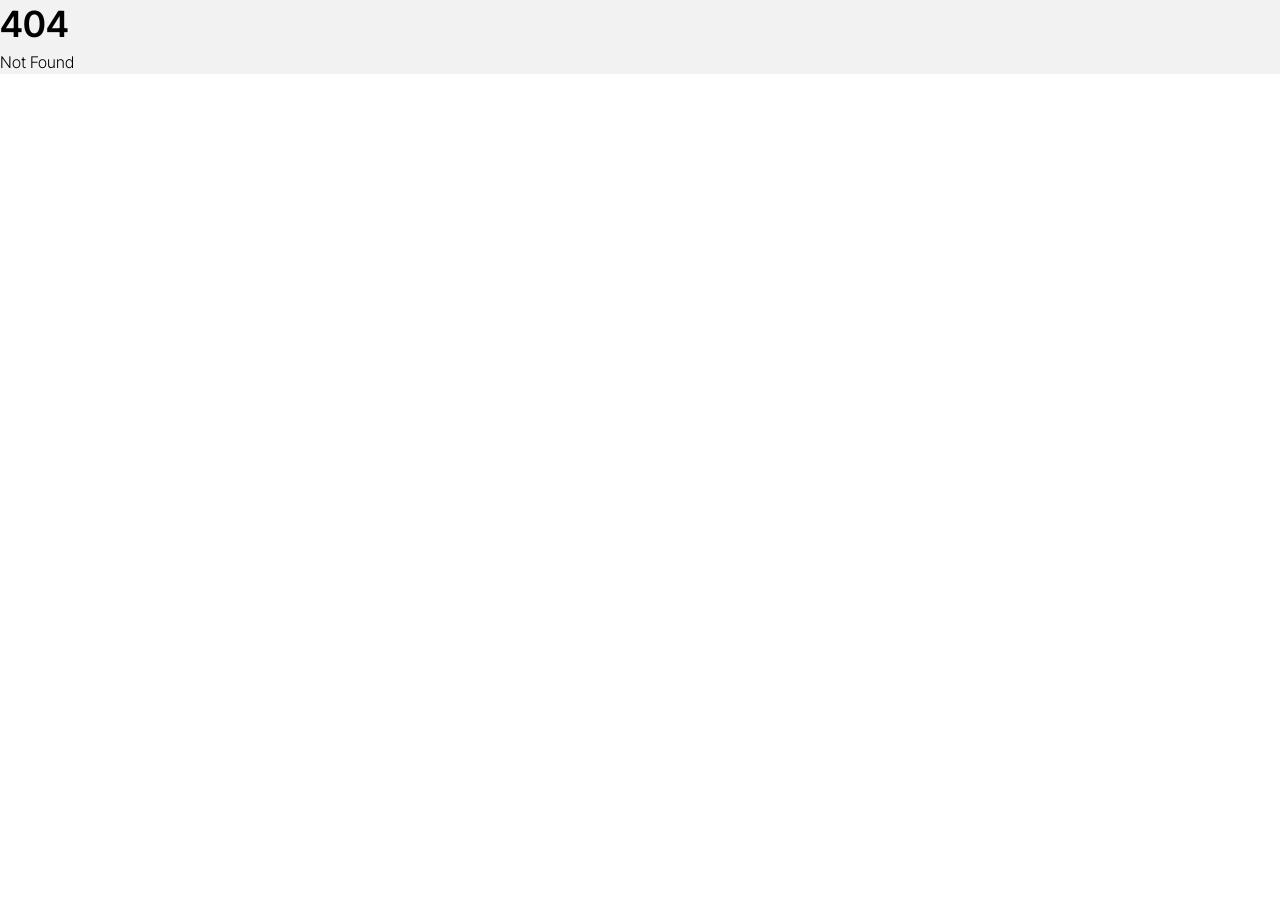
<file: index.html>
<!doctype html>
<html lang="en">
  <head>
    <title>Steven M. Goodman</title>
    <meta charset="utf-8" />
    <link rel="preconnect" href="https://fonts.googleapis.com" />
    <link rel="preconnect" href="https://fonts.gstatic.com" crossorigin />
    <meta name="viewport" content="width=device-width" />
    <link href="/app/immutable/entry/start.Brq9ORwe.js" rel="modulepreload">
		<link href="/app/immutable/chunks/DyD5KW0W.js" rel="modulepreload">
		<link href="/app/immutable/chunks/Dv4LmL0T.js" rel="modulepreload">
		<link href="/app/immutable/chunks/AC1bbp6o.js" rel="modulepreload">
		<link href="/app/immutable/entry/app.B6z6Krdk.js" rel="modulepreload">
		<link href="/app/immutable/chunks/DqFzckBB.js" rel="modulepreload">
		<link href="/app/immutable/chunks/BmrPfEf2.js" rel="modulepreload">
		<link href="/app/immutable/chunks/B1bbdbvU.js" rel="modulepreload">
		<link href="/app/immutable/chunks/C8VShDD8.js" rel="modulepreload">
		<link href="/app/immutable/nodes/0.BlcB8aBj.js" rel="modulepreload">
		<link href="/app/immutable/chunks/CNm0nzix.js" rel="modulepreload">
		
		<link href="/app/immutable/assets/app.Cv3wyPHu.css" rel="stylesheet">
  </head>
  <body data-sveltekit-preload-data="hover">
    <div style="display: contents">
			<script>
				{
					__sveltekit_jiluah = {
						base: ""
					};

					const element = document.currentScript.parentElement;

					Promise.all([
						import("/app/immutable/entry/start.Brq9ORwe.js"),
						import("/app/immutable/entry/app.B6z6Krdk.js")
					]).then(([kit, app]) => {
						kit.start(app, element);
					});
				}
			</script>
		</div>
  </body>
</html>
</file>
<file: app/immutable/assets/app.Cv3wyPHu.css>
@import"https://fonts.googleapis.com/css2?family=Inter:ital,opsz,wght@0,14..32,100..900;1,14..32,100..900&display=swap";@import"https://fonts.googleapis.com/css2?family=Inter+Tight:ital,wght@0,100..900;1,100..900&display=swap";@import"https://fonts.googleapis.com/css2?family=Archivo:ital,wght@0,100..900;1,100..900&display=swap";@import"https://fonts.googleapis.com/css2?family=Plus+Jakarta+Sans:ital,wght@0,200..800;1,200..800&display=swap";@layer properties{@supports ((-webkit-hyphens:none) and (not (margin-trim:inline))) or ((-moz-orient:inline) and (not (color:rgb(from red r g b)))){*,:before,:after,::backdrop{--tw-space-y-reverse:0;--tw-border-style:solid;--tw-leading:initial;--tw-font-weight:initial;--tw-outline-style:solid;--tw-blur:initial;--tw-brightness:initial;--tw-contrast:initial;--tw-grayscale:initial;--tw-hue-rotate:initial;--tw-invert:initial;--tw-opacity:initial;--tw-saturate:initial;--tw-sepia:initial;--tw-drop-shadow:initial;--tw-drop-shadow-color:initial;--tw-drop-shadow-alpha:100%;--tw-drop-shadow-size:initial;--tw-backdrop-blur:initial;--tw-backdrop-brightness:initial;--tw-backdrop-contrast:initial;--tw-backdrop-grayscale:initial;--tw-backdrop-hue-rotate:initial;--tw-backdrop-invert:initial;--tw-backdrop-opacity:initial;--tw-backdrop-saturate:initial;--tw-backdrop-sepia:initial;--tw-ease:initial;--tw-translate-x:0;--tw-translate-y:0;--tw-translate-z:0;--tw-shadow:0 0 #0000;--tw-shadow-color:initial;--tw-shadow-alpha:100%;--tw-inset-shadow:0 0 #0000;--tw-inset-shadow-color:initial;--tw-inset-shadow-alpha:100%;--tw-ring-color:initial;--tw-ring-shadow:0 0 #0000;--tw-inset-ring-color:initial;--tw-inset-ring-shadow:0 0 #0000;--tw-ring-inset:initial;--tw-ring-offset-width:0;--tw-ring-offset-color:#fff;--tw-ring-offset-shadow:0 0 #0000}}}@layer theme{:root,:host{--font-sans:ui-sans-serif,system-ui,sans-serif,"Apple Color Emoji","Segoe UI Emoji","Segoe UI Symbol","Noto Color Emoji";--font-mono:ui-monospace,SFMono-Regular,Menlo,Monaco,Consolas,"Liberation Mono","Courier New",monospace;--color-gray-700:oklch(37.3% .034 259.733);--color-zinc-300:oklch(87.1% .006 286.286);--color-zinc-900:oklch(21% .006 285.885);--color-neutral-900:oklch(20.5% 0 0);--color-black:#000;--color-white:#fff;--spacing:.25rem;--container-3xl:48rem;--container-5xl:64rem;--text-sm:.875rem;--text-sm--line-height:calc(1.25/.875);--text-base:1rem;--text-base--line-height: 1.5 ;--text-lg:1.125rem;--text-lg--line-height:calc(1.75/1.125);--text-xl:1.25rem;--text-xl--line-height:calc(1.75/1.25);--text-2xl:1.5rem;--text-2xl--line-height:calc(2/1.5);--text-3xl:1.875rem;--text-3xl--line-height: 1.2 ;--text-4xl:2.25rem;--text-4xl--line-height:calc(2.5/2.25);--text-5xl:3rem;--text-5xl--line-height:1;--font-weight-light:300;--font-weight-normal:400;--font-weight-medium:500;--font-weight-semibold:600;--font-weight-bold:700;--leading-snug:1.375;--leading-relaxed:1.625;--ease-in-out:cubic-bezier(.4,0,.2,1);--animate-spin:spin 1s linear infinite;--blur-lg:16px;--aspect-video:16/9;--default-transition-duration:.15s;--default-transition-timing-function:cubic-bezier(.4,0,.2,1);--default-font-family:var(--font-sans);--default-mono-font-family:var(--font-mono);--font-inter-tight:"Inter Tight","Helvetica","Arial","sans-serif"}}@layer base{*,:after,:before,::backdrop{box-sizing:border-box;border:0 solid;margin:0;padding:0}::file-selector-button{box-sizing:border-box;border:0 solid;margin:0;padding:0}html,:host{-webkit-text-size-adjust:100%;-moz-tab-size:4;-o-tab-size:4;tab-size:4;line-height:1.5;font-family:var(--default-font-family,ui-sans-serif,system-ui,sans-serif,"Apple Color Emoji","Segoe UI Emoji","Segoe UI Symbol","Noto Color Emoji");font-feature-settings:var(--default-font-feature-settings,normal);font-variation-settings:var(--default-font-variation-settings,normal);-webkit-tap-highlight-color:transparent}hr{height:0;color:inherit;border-top-width:1px}abbr:where([title]){-webkit-text-decoration:underline dotted;text-decoration:underline dotted}h1,h2,h3,h4,h5,h6{font-size:inherit;font-weight:inherit}a{color:inherit;-webkit-text-decoration:inherit;text-decoration:inherit}b,strong{font-weight:bolder}code,kbd,samp,pre{font-family:var(--default-mono-font-family,ui-monospace,SFMono-Regular,Menlo,Monaco,Consolas,"Liberation Mono","Courier New",monospace);font-feature-settings:var(--default-mono-font-feature-settings,normal);font-variation-settings:var(--default-mono-font-variation-settings,normal);font-size:1em}small{font-size:80%}sub,sup{vertical-align:baseline;font-size:75%;line-height:0;position:relative}sub{bottom:-.25em}sup{top:-.5em}table{text-indent:0;border-color:inherit;border-collapse:collapse}:-moz-focusring{outline:auto}progress{vertical-align:baseline}summary{display:list-item}ol,ul,menu{list-style:none}img,svg,video,canvas,audio,iframe,embed,object{vertical-align:middle;display:block}img,video{max-width:100%;height:auto}button,input,select,optgroup,textarea{font:inherit;font-feature-settings:inherit;font-variation-settings:inherit;letter-spacing:inherit;color:inherit;opacity:1;background-color:#0000;border-radius:0}::file-selector-button{font:inherit;font-feature-settings:inherit;font-variation-settings:inherit;letter-spacing:inherit;color:inherit;opacity:1;background-color:#0000;border-radius:0}:where(select:is([multiple],[size])) optgroup{font-weight:bolder}:where(select:is([multiple],[size])) optgroup option{padding-inline-start:20px}::file-selector-button{margin-inline-end:4px}::-moz-placeholder{opacity:1}::placeholder{opacity:1}@supports (not (-webkit-appearance:-apple-pay-button)) or (contain-intrinsic-size:1px){::-moz-placeholder{color:currentColor}::placeholder{color:currentColor}@supports (color:color-mix(in lab,red,red)){::-moz-placeholder{color:currentColor}::placeholder{color:currentColor}@supports (color:color-mix(in lab,red,red)){::-moz-placeholder{color:color-mix(in oklab,currentcolor 50%,transparent)}::placeholder{color:color-mix(in oklab,currentcolor 50%,transparent)}}}}textarea{resize:vertical}::-webkit-search-decoration{-webkit-appearance:none}::-webkit-date-and-time-value{min-height:1lh;text-align:inherit}::-webkit-datetime-edit{display:inline-flex}::-webkit-datetime-edit-fields-wrapper{padding:0}::-webkit-datetime-edit{padding-block:0}::-webkit-datetime-edit-year-field{padding-block:0}::-webkit-datetime-edit-month-field{padding-block:0}::-webkit-datetime-edit-day-field{padding-block:0}::-webkit-datetime-edit-hour-field{padding-block:0}::-webkit-datetime-edit-minute-field{padding-block:0}::-webkit-datetime-edit-second-field{padding-block:0}::-webkit-datetime-edit-millisecond-field{padding-block:0}::-webkit-datetime-edit-meridiem-field{padding-block:0}:-moz-ui-invalid{box-shadow:none}button,input:where([type=button],[type=reset],[type=submit]){-webkit-appearance:button;-moz-appearance:button;appearance:button}::file-selector-button{-webkit-appearance:button;-moz-appearance:button;appearance:button}::-webkit-inner-spin-button{height:auto}::-webkit-outer-spin-button{height:auto}[hidden]:where(:not([hidden=until-found])){display:none!important}html,body{margin:calc(var(--spacing)*0);background-color:var(--color-base-200);padding:calc(var(--spacing)*0);font-family:var(--font-inter-tight);--tw-leading:var(--leading-snug);line-height:var(--leading-snug);color:var(--color-base-content)}.navbar-end,#site_title,h1,h2,h3,h4,h5,h6{margin:calc(var(--spacing)*0);padding:calc(var(--spacing)*0);font-family:var(--font-inter-tight);--tw-leading:var(--leading-snug);line-height:var(--leading-snug);--tw-font-weight:var(--font-weight-semibold);font-weight:var(--font-weight-semibold)}h1{font-size:var(--text-5xl);line-height:var(--tw-leading,var(--text-5xl--line-height))}@media(min-width:48rem){h1{font-size:var(--text-4xl);line-height:var(--tw-leading,var(--text-4xl--line-height))}}h2{border-bottom-style:var(--tw-border-style);border-bottom-width:1px;border-color:var(--color-base-content);padding-top:calc(var(--spacing)*10);font-size:var(--text-5xl);line-height:var(--tw-leading,var(--text-5xl--line-height));--tw-leading:var(--leading-relaxed);line-height:var(--leading-relaxed)}@media(min-width:48rem){h2{padding-top:calc(var(--spacing)*6);font-size:var(--text-4xl);line-height:var(--tw-leading,var(--text-4xl--line-height))}}h3{padding-top:calc(var(--spacing)*8);font-size:var(--text-3xl);line-height:var(--tw-leading,var(--text-3xl--line-height))}@media(min-width:48rem){h3{padding-top:calc(var(--spacing)*6);font-size:var(--text-2xl);line-height:var(--tw-leading,var(--text-2xl--line-height))}}h4{font-size:var(--text-2xl);line-height:var(--tw-leading,var(--text-2xl--line-height))}@media(min-width:48rem){h4{font-size:var(--text-xl);line-height:var(--tw-leading,var(--text-xl--line-height))}}p,li,blockquote{font-size:var(--text-lg);line-height:var(--tw-leading,var(--text-lg--line-height));--tw-font-weight:var(--font-weight-light);font-weight:var(--font-weight-light)}@media(min-width:48rem){p,li,blockquote{font-size:var(--text-base);line-height:var(--tw-leading,var(--text-base--line-height))}}strong{--tw-font-weight:var(--font-weight-medium);font-weight:var(--font-weight-medium)}li>strong{--tw-font-weight:var(--font-weight-semibold);font-weight:var(--font-weight-semibold)}a{color:var(--color-primary)}section{margin-top:calc(var(--spacing)*-20);padding-block:calc(var(--spacing)*5);padding-top:calc(var(--spacing)*20);background-color:#0000}#about_me{padding-top:calc(var(--spacing)*10)}@media(min-width:48rem){#about_me{padding-top:calc(var(--spacing)*2)}}blockquote{margin-inline:calc(var(--spacing)*8);margin-block:calc(var(--spacing)*1.5);border-style:var(--tw-border-style);border-width:1px;border-left-style:var(--tw-border-style);border-color:#0000;border-left-width:4px;border-left-color:var(--color-zinc-300);padding-left:calc(var(--spacing)*2);font-style:italic}@media(min-width:48rem){blockquote{margin-inline:calc(var(--spacing)*24)}}blockquote>footer{text-align:end;font-style:normal}:where(:root),:root:has(input.theme-controller[value=light]:checked),[data-theme=light]{color-scheme:light;--color-base-100:oklch(100% 0 0);--color-base-200:oklch(98% 0 0);--color-base-300:oklch(95% 0 0);--color-base-content:oklch(21% .006 285.885);--color-primary:oklch(45% .24 277.023);--color-primary-content:oklch(93% .034 272.788);--color-secondary:oklch(65% .241 354.308);--color-secondary-content:oklch(94% .028 342.258);--color-accent:oklch(77% .152 181.912);--color-accent-content:oklch(38% .063 188.416);--color-neutral:oklch(14% .005 285.823);--color-neutral-content:oklch(92% .004 286.32);--color-info:oklch(74% .16 232.661);--color-info-content:oklch(29% .066 243.157);--color-success:oklch(76% .177 163.223);--color-success-content:oklch(37% .077 168.94);--color-warning:oklch(82% .189 84.429);--color-warning-content:oklch(41% .112 45.904);--color-error:oklch(71% .194 13.428);--color-error-content:oklch(27% .105 12.094);--radius-selector:.5rem;--radius-field:.25rem;--radius-box:.5rem;--size-selector:.25rem;--size-field:.25rem;--border:1px;--depth:1;--noise:0}@media(prefers-color-scheme:dark){:root:not([data-theme]){color-scheme:dark;--color-base-100:oklch(25.33% .016 252.42);--color-base-200:oklch(23.26% .014 253.1);--color-base-300:oklch(21.15% .012 254.09);--color-base-content:oklch(97.807% .029 256.847);--color-primary:oklch(58% .233 277.117);--color-primary-content:oklch(96% .018 272.314);--color-secondary:oklch(65% .241 354.308);--color-secondary-content:oklch(94% .028 342.258);--color-accent:oklch(77% .152 181.912);--color-accent-content:oklch(38% .063 188.416);--color-neutral:oklch(14% .005 285.823);--color-neutral-content:oklch(92% .004 286.32);--color-info:oklch(74% .16 232.661);--color-info-content:oklch(29% .066 243.157);--color-success:oklch(76% .177 163.223);--color-success-content:oklch(37% .077 168.94);--color-warning:oklch(82% .189 84.429);--color-warning-content:oklch(41% .112 45.904);--color-error:oklch(71% .194 13.428);--color-error-content:oklch(27% .105 12.094);--radius-selector:.5rem;--radius-field:.25rem;--radius-box:.5rem;--size-selector:.25rem;--size-field:.25rem;--border:1px;--depth:1;--noise:0}}:root:has(input.theme-controller[value=light]:checked),[data-theme=light]{color-scheme:light;--color-base-100:oklch(100% 0 0);--color-base-200:oklch(98% 0 0);--color-base-300:oklch(95% 0 0);--color-base-content:oklch(21% .006 285.885);--color-primary:oklch(45% .24 277.023);--color-primary-content:oklch(93% .034 272.788);--color-secondary:oklch(65% .241 354.308);--color-secondary-content:oklch(94% .028 342.258);--color-accent:oklch(77% .152 181.912);--color-accent-content:oklch(38% .063 188.416);--color-neutral:oklch(14% .005 285.823);--color-neutral-content:oklch(92% .004 286.32);--color-info:oklch(74% .16 232.661);--color-info-content:oklch(29% .066 243.157);--color-success:oklch(76% .177 163.223);--color-success-content:oklch(37% .077 168.94);--color-warning:oklch(82% .189 84.429);--color-warning-content:oklch(41% .112 45.904);--color-error:oklch(71% .194 13.428);--color-error-content:oklch(27% .105 12.094);--radius-selector:.5rem;--radius-field:.25rem;--radius-box:.5rem;--size-selector:.25rem;--size-field:.25rem;--border:1px;--depth:1;--noise:0}:root:has(input.theme-controller[value=dark]:checked),[data-theme=dark]{color-scheme:dark;--color-base-100:oklch(25.33% .016 252.42);--color-base-200:oklch(23.26% .014 253.1);--color-base-300:oklch(21.15% .012 254.09);--color-base-content:oklch(97.807% .029 256.847);--color-primary:oklch(58% .233 277.117);--color-primary-content:oklch(96% .018 272.314);--color-secondary:oklch(65% .241 354.308);--color-secondary-content:oklch(94% .028 342.258);--color-accent:oklch(77% .152 181.912);--color-accent-content:oklch(38% .063 188.416);--color-neutral:oklch(14% .005 285.823);--color-neutral-content:oklch(92% .004 286.32);--color-info:oklch(74% .16 232.661);--color-info-content:oklch(29% .066 243.157);--color-success:oklch(76% .177 163.223);--color-success-content:oklch(37% .077 168.94);--color-warning:oklch(82% .189 84.429);--color-warning-content:oklch(41% .112 45.904);--color-error:oklch(71% .194 13.428);--color-error-content:oklch(27% .105 12.094);--radius-selector:.5rem;--radius-field:.25rem;--radius-box:.5rem;--size-selector:.25rem;--size-field:.25rem;--border:1px;--depth:1;--noise:0}:where(:root:has(.modal-open,.modal[open],.modal:target,.modal-toggle:checked,.drawer:not(.drawer-open)>.drawer-toggle:checked)){scrollbar-gutter:stable;background-image:linear-gradient(var(--color-base-100),var(--color-base-100));--root-bg:var(--color-base-100)}@supports (color:color-mix(in lab,red,red)){:where(:root:has(.modal-open,.modal[open],.modal:target,.modal-toggle:checked,.drawer:not(.drawer-open)>.drawer-toggle:checked)){--root-bg:var(--color-base-100)}@supports (color:color-mix(in lab,red,red)){:where(:root:has(.modal-open,.modal[open],.modal:target,.modal-toggle:checked,.drawer:not(.drawer-open)>.drawer-toggle:checked)){--root-bg:color-mix(in srgb,var(--color-base-100),oklch(0% 0 0) 40%)}}}:where(.modal[open],.modal-open,.modal-toggle:checked+.modal):not(.modal-start,.modal-end){scrollbar-gutter:stable}@property --radialprogress{syntax: "<percentage>"; inherits: true; initial-value: 0%;}:root{--fx-noise:url("data:image/svg+xml,%3Csvg xmlns='http://www.w3.org/2000/svg'%3E%3Cfilter id='a'%3E%3CfeTurbulence type='fractalNoise' baseFrequency='1.34' numOctaves='4' stitchTiles='stitch'%3E%3C/feTurbulence%3E%3C/filter%3E%3Crect width='100%25' height='100%25' filter='url(%23a)' opacity='0.2'%3E%3C/rect%3E%3C/svg%3E")}:root,[data-theme]{background-color:var(--root-bg,var(--color-base-100));color:var(--color-base-content)}:root{scrollbar-color:currentColor #0000}@supports (color:color-mix(in lab,red,red)){:root{scrollbar-color:currentColor#0000}@supports (color:color-mix(in lab,red,red)){:root{scrollbar-color:color-mix(in oklch,currentColor 35%,#0000)#0000}}}:root:has(.modal-open,.modal[open],.modal:target,.modal-toggle:checked,.drawer:not([class*=drawer-open])>.drawer-toggle:checked){overflow:hidden}@media(prefers-color-scheme:dark){:root:not([data-theme]){color-scheme:light;--color-base-100:oklch(100% 0 0);--color-base-200:oklch(96% 0 0);--color-base-300:oklch(89% 0 0);--color-base-content:oklch(0% 0 0);--color-primary:oklch(58% .158 241.966);--color-primary-content:oklch(100% 0 0);--color-secondary:oklch(44% .043 257.281);--color-secondary-content:oklch(100% 0 0);--color-accent:oklch(60% .118 184.704);--color-accent-content:oklch(100% 0 0);--color-neutral:oklch(0% 0 0);--color-neutral-content:oklch(100% 0 0);--color-info:oklch(60% .126 221.723);--color-info-content:oklch(100% 0 0);--color-success:oklch(62% .194 149.214);--color-success-content:oklch(100% 0 0);--color-warning:oklch(85% .199 91.936);--color-warning-content:oklch(0% 0 0);--color-error:oklch(70% .191 22.216);--color-error-content:oklch(0% 0 0);--radius-selector:0rem;--radius-field:0rem;--radius-box:0rem;--size-selector:.25rem;--size-field:.25rem;--border:1px;--depth:0;--noise:1}}:where(:root),:root:has(input.theme-controller[value=emerald]:checked),[data-theme=emerald]{color-scheme:light;--color-base-100:oklch(100% 0 0);--color-base-200:oklch(96% 0 0);--color-base-300:oklch(89% 0 0);--color-base-content:oklch(0% 0 0);--color-primary:oklch(58% .158 241.966);--color-primary-content:oklch(100% 0 0);--color-secondary:oklch(44% .043 257.281);--color-secondary-content:oklch(100% 0 0);--color-accent:oklch(60% .118 184.704);--color-accent-content:oklch(100% 0 0);--color-neutral:oklch(0% 0 0);--color-neutral-content:oklch(100% 0 0);--color-info:oklch(60% .126 221.723);--color-info-content:oklch(100% 0 0);--color-success:oklch(62% .194 149.214);--color-success-content:oklch(100% 0 0);--color-warning:oklch(85% .199 91.936);--color-warning-content:oklch(0% 0 0);--color-error:oklch(70% .191 22.216);--color-error-content:oklch(0% 0 0);--radius-selector:0rem;--radius-field:0rem;--radius-box:0rem;--size-selector:.25rem;--size-field:.25rem;--border:1px;--depth:0;--noise:1}}@layer components{header{top:calc(var(--spacing)*0);z-index:50;width:100%;position:sticky}main{max-width:var(--container-3xl);padding-inline:calc(var(--spacing)*4);padding-top:calc(var(--spacing)*4);margin-inline:auto}@media(min-width:48rem){main{max-width:var(--container-5xl);padding-inline:calc(var(--spacing)*10);padding-top:calc(var(--spacing)*20)}}footer{opacity:1}.icon{margin-right:calc(var(--spacing)*3)}.icon-right{margin-left:calc(var(--spacing)*3)}.center{width:50%;margin-inline:auto;display:block}.pub_links_container>a:hover,.pub_links_container>a:focus,.talk_note>a:hover,.talk_note>a:focus{text-decoration-line:underline}.info_link{margin-block:calc(var(--spacing)*4);width:100%;font-size:var(--text-xl);line-height:var(--tw-leading,var(--text-xl--line-height));flex-direction:row;align-items:center;display:flex}@media(min-width:48rem){.info_link{font-size:var(--text-base);line-height:var(--tw-leading,var(--text-base--line-height))}}.info_link a:hover,.info_link a:focus{text-decoration-line:underline}.project-header{font-size:var(--text-4xl);line-height:var(--tw-leading,var(--text-4xl--line-height));--tw-font-weight:var(--font-weight-bold);font-weight:var(--font-weight-bold);color:var(--color-zinc-900)}.project-subtitle{margin-top:calc(var(--spacing)*4);font-size:var(--text-lg);line-height:var(--tw-leading,var(--text-lg--line-height));font-style:italic}.project-details{opacity:1}.project-header-img{margin-inline:auto;margin-top:calc(var(--spacing)*12);margin-bottom:calc(var(--spacing)*6)}.project-section-header{margin-bottom:calc(var(--spacing)*4)}.project-subsection{margin-bottom:calc(var(--spacing)*12)}.project-subsection-header{margin-bottom:calc(var(--spacing)*2);--tw-font-weight:var(--font-weight-medium);font-weight:var(--font-weight-medium)}.project-subsubsection{margin-bottom:calc(var(--spacing)*6)}.project-subsubsection-header{margin-bottom:calc(var(--spacing)*2);--tw-font-weight:var(--font-weight-normal);font-weight:var(--font-weight-normal);color:var(--color-neutral-900)}.snapshot-box{border-radius:var(--radius-box);outline-offset:2px;outline:0 solid #0000;flex-direction:column;transition:outline .2s ease-in-out;display:flex;position:relative}.snapshot-box:focus{--tw-outline-style:none;outline-style:none}@media(forced-colors:active){.snapshot-box:focus{outline-offset:2px;outline:2px solid #0000}}.snapshot-box:focus-visible{outline-color:currentColor}.snapshot-box :where(figure:first-child){border-start-start-radius:inherit;border-start-end-radius:inherit;border-end-end-radius:unset;border-end-start-radius:unset;overflow:hidden}.snapshot-box :where(figure:last-child){border-start-start-radius:unset;border-start-end-radius:unset;border-end-end-radius:inherit;border-end-start-radius:inherit;overflow:hidden}.snapshot-box:where(.card-border){border:var(--border)solid var(--color-base-200)}.snapshot-box:where(.card-dash){border:var(--border)dashed var(--color-base-200)}.snapshot-box.image-full{display:grid}.snapshot-box.image-full>*{grid-row-start:1;grid-column-start:1}.snapshot-box.image-full>.card-body{color:var(--color-neutral-content);position:relative}.snapshot-box.image-full :where(figure){border-radius:inherit;overflow:hidden}.snapshot-box.image-full>figure img{-o-object-fit:cover;object-fit:cover;filter:brightness(28%);height:100%}.snapshot-box figure{justify-content:center;align-items:center;display:flex}.snapshot-box:has(>input:is(input[type=checkbox],input[type=radio])){cursor:pointer;-webkit-user-select:none;-moz-user-select:none;user-select:none}.snapshot-box:has(>:checked){outline:2px solid}.snapshot-box{border-style:var(--tw-border-style);border-width:1px;border-color:var(--color-black);background-color:var(--color-base-100);padding:calc(var(--spacing)*6)}.snapshot-box>h3{margin-bottom:calc(var(--spacing)*2);font-size:var(--text-xl);line-height:var(--tw-leading,var(--text-xl--line-height));--tw-font-weight:var(--font-weight-semibold);font-weight:var(--font-weight-semibold);color:var(--color-base-content)}.details-box{border-style:var(--tw-border-style);border-width:1px;border-color:var(--color-black);background-color:var(--color-base-300);height:-moz-fit-content;height:fit-content;padding:calc(var(--spacing)*6)}@media(min-width:48rem){.details-box{grid-column:span 1/span 1}}.details-box>h3{margin-bottom:calc(var(--spacing)*4);font-size:var(--text-2xl);line-height:var(--tw-leading,var(--text-2xl--line-height));--tw-font-weight:var(--font-weight-semibold);font-weight:var(--font-weight-semibold)}@media(min-width:48rem){.details-box>h3{font-size:var(--text-xl);line-height:var(--tw-leading,var(--text-xl--line-height))}}.details-box>ul>li>h4{font-size:var(--text-xl);line-height:var(--tw-leading,var(--text-xl--line-height));--tw-font-weight:var(--font-weight-medium);font-weight:var(--font-weight-medium)}@media(min-width:48rem){.details-box>ul>li>h4{font-size:var(--text-lg);line-height:var(--tw-leading,var(--text-lg--line-height))}}@media(hover:hover){.details-box-links>a:hover{text-decoration-line:underline}}.details-box-links>a:focus,.details-box-links>a:active{text-decoration-line:underline}}@layer utilities{.tab{cursor:pointer;-webkit-appearance:none;-moz-appearance:none;appearance:none;text-align:center;webkit-user-select:none;-webkit-user-select:none;-moz-user-select:none;user-select:none;flex-wrap:wrap;justify-content:center;align-items:center;display:inline-flex;position:relative}@media(hover:hover){.tab:hover{color:var(--color-base-content)}}.tab{--tab-p:1rem;--tab-bg:var(--color-base-100);--tab-border-color:var(--color-base-300);--tab-radius-ss:0;--tab-radius-se:0;--tab-radius-es:0;--tab-radius-ee:0;--tab-order:0;--tab-radius-min:calc(.75rem - var(--border));order:var(--tab-order);height:var(--tab-height);border-color:#0000;padding-inline-start:var(--tab-p);padding-inline-end:var(--tab-p);font-size:.875rem}.tab:is(input[type=radio]){min-width:-moz-fit-content;min-width:fit-content}.tab:is(input[type=radio]):after{content:attr(aria-label)}.tab:is(label){position:relative}.tab:is(label) input{cursor:pointer;-webkit-appearance:none;-moz-appearance:none;appearance:none;opacity:0;position:absolute;inset:0}:is(.tab:checked,.tab:is(label:has(:checked)),.tab:is(.tab-active,[aria-selected=true]))+.tab-content{height:calc(100% - var(--tab-height) + var(--border));display:block}.tab:not(:checked,label:has(:checked),:hover,.tab-active,[aria-selected=true]){color:var(--color-base-content)}@supports (color:color-mix(in lab,red,red)){.tab:not(:checked,label:has(:checked),:hover,.tab-active,[aria-selected=true]){color:var(--color-base-content)}@supports (color:color-mix(in lab,red,red)){.tab:not(:checked,label:has(:checked),:hover,.tab-active,[aria-selected=true]){color:color-mix(in oklab,var(--color-base-content)50%,transparent)}}}.tab:not(input):empty{cursor:default;flex-grow:1}.tab:focus{--tw-outline-style:none;outline-style:none}@media(forced-colors:active){.tab:focus{outline-offset:2px;outline:2px solid #0000}}.tab:focus-visible,.tab:is(label:has(:checked:focus-visible)){outline-offset:-5px;outline:2px solid}.tab[disabled]{pointer-events:none;opacity:.4}.menu{--menu-active-fg:var(--color-neutral-content);--menu-active-bg:var(--color-neutral);flex-flow:column wrap;width:-moz-fit-content;width:fit-content;padding:.5rem;font-size:.875rem;display:flex}.menu :where(li ul){white-space:nowrap;margin-inline-start:1rem;padding-inline-start:.5rem;position:relative}.menu :where(li ul):before{background-color:var(--color-base-content);opacity:.1;width:var(--border);content:"";inset-inline-start:0;position:absolute;top:.75rem;bottom:.75rem}.menu :where(li>.menu-dropdown:not(.menu-dropdown-show)){display:none}.menu :where(li:not(.menu-title)>:not(ul,details,.menu-title,.btn)),.menu :where(li:not(.menu-title)>details>summary:not(.menu-title)){border-radius:var(--radius-field);text-align:start;text-wrap:balance;-webkit-user-select:none;-moz-user-select:none;user-select:none;grid-auto-columns:minmax(auto,max-content) auto max-content;grid-auto-flow:column;align-content:flex-start;align-items:center;gap:.5rem;padding-block:.375rem;padding-inline:.75rem;transition-property:color,background-color,box-shadow;transition-duration:.2s;transition-timing-function:cubic-bezier(0,0,.2,1);display:grid}.menu :where(li>details>summary){--tw-outline-style:none;outline-style:none}@media(forced-colors:active){.menu :where(li>details>summary){outline-offset:2px;outline:2px solid #0000}}.menu :where(li>details>summary)::-webkit-details-marker{display:none}:is(.menu :where(li>details>summary),.menu :where(li>.menu-dropdown-toggle)):after{content:"";transform-origin:50%;pointer-events:none;justify-self:flex-end;width:.375rem;height:.375rem;transition-property:rotate,translate;transition-duration:.2s;display:block;translate:0 -1px;rotate:-135deg;box-shadow:inset 2px 2px}.menu :where(li>details[open]>summary):after,.menu :where(li>.menu-dropdown-toggle.menu-dropdown-show):after{translate:0 1px;rotate:45deg}.menu :where(li:not(.menu-title,.disabled)>:not(ul,details,.menu-title),li:not(.menu-title,.disabled)>details>summary:not(.menu-title)):not(.menu-active,:active,.btn).menu-focus,.menu :where(li:not(.menu-title,.disabled)>:not(ul,details,.menu-title),li:not(.menu-title,.disabled)>details>summary:not(.menu-title)):not(.menu-active,:active,.btn):focus-visible{cursor:pointer;background-color:var(--color-base-content)}@supports (color:color-mix(in lab,red,red)){.menu :where(li:not(.menu-title,.disabled)>:not(ul,details,.menu-title),li:not(.menu-title,.disabled)>details>summary:not(.menu-title)):not(.menu-active,:active,.btn).menu-focus,.menu :where(li:not(.menu-title,.disabled)>:not(ul,details,.menu-title),li:not(.menu-title,.disabled)>details>summary:not(.menu-title)):not(.menu-active,:active,.btn):focus-visible{background-color:var(--color-base-content)}@supports (color:color-mix(in lab,red,red)){.menu :where(li:not(.menu-title,.disabled)>:not(ul,details,.menu-title),li:not(.menu-title,.disabled)>details>summary:not(.menu-title)):not(.menu-active,:active,.btn).menu-focus,.menu :where(li:not(.menu-title,.disabled)>:not(ul,details,.menu-title),li:not(.menu-title,.disabled)>details>summary:not(.menu-title)):not(.menu-active,:active,.btn):focus-visible{background-color:color-mix(in oklab,var(--color-base-content)10%,transparent)}}}.menu :where(li:not(.menu-title,.disabled)>:not(ul,details,.menu-title),li:not(.menu-title,.disabled)>details>summary:not(.menu-title)):not(.menu-active,:active,.btn).menu-focus,.menu :where(li:not(.menu-title,.disabled)>:not(ul,details,.menu-title),li:not(.menu-title,.disabled)>details>summary:not(.menu-title)):not(.menu-active,:active,.btn):focus-visible{color:var(--color-base-content);--tw-outline-style:none;outline-style:none}@media(forced-colors:active){.menu :where(li:not(.menu-title,.disabled)>:not(ul,details,.menu-title),li:not(.menu-title,.disabled)>details>summary:not(.menu-title)):not(.menu-active,:active,.btn).menu-focus,.menu :where(li:not(.menu-title,.disabled)>:not(ul,details,.menu-title),li:not(.menu-title,.disabled)>details>summary:not(.menu-title)):not(.menu-active,:active,.btn):focus-visible{outline-offset:2px;outline:2px solid #0000}}.menu :where(li:not(.menu-title,.disabled)>:not(ul,details,.menu-title):not(.menu-active,:active,.btn):hover,li:not(.menu-title,.disabled)>details>summary:not(.menu-title):not(.menu-active,:active,.btn):hover){cursor:pointer;background-color:var(--color-base-content)}@supports (color:color-mix(in lab,red,red)){.menu :where(li:not(.menu-title,.disabled)>:not(ul,details,.menu-title):not(.menu-active,:active,.btn):hover,li:not(.menu-title,.disabled)>details>summary:not(.menu-title):not(.menu-active,:active,.btn):hover){background-color:var(--color-base-content)}@supports (color:color-mix(in lab,red,red)){.menu :where(li:not(.menu-title,.disabled)>:not(ul,details,.menu-title):not(.menu-active,:active,.btn):hover,li:not(.menu-title,.disabled)>details>summary:not(.menu-title):not(.menu-active,:active,.btn):hover){background-color:color-mix(in oklab,var(--color-base-content)10%,transparent)}}}.menu :where(li:not(.menu-title,.disabled)>:not(ul,details,.menu-title):not(.menu-active,:active,.btn):hover,li:not(.menu-title,.disabled)>details>summary:not(.menu-title):not(.menu-active,:active,.btn):hover){--tw-outline-style:none;outline-style:none}@media(forced-colors:active){.menu :where(li:not(.menu-title,.disabled)>:not(ul,details,.menu-title):not(.menu-active,:active,.btn):hover,li:not(.menu-title,.disabled)>details>summary:not(.menu-title):not(.menu-active,:active,.btn):hover){outline-offset:2px;outline:2px solid #0000}}.menu :where(li:not(.menu-title,.disabled)>:not(ul,details,.menu-title):not(.menu-active,:active,.btn):hover,li:not(.menu-title,.disabled)>details>summary:not(.menu-title):not(.menu-active,:active,.btn):hover){box-shadow:inset 0 1px #00000003,inset 0 -1px #ffffff03}.menu :where(li:empty){background-color:var(--color-base-content);opacity:.1;height:1px;margin:.5rem 1rem}.menu :where(li){flex-flow:column wrap;flex-shrink:0;align-items:stretch;display:flex;position:relative}.menu :where(li) .badge{justify-self:flex-end}.menu :where(li)>:not(ul,.menu-title,details,.btn):active,.menu :where(li)>:not(ul,.menu-title,details,.btn).menu-active,.menu :where(li)>details>summary:active{--tw-outline-style:none;outline-style:none}@media(forced-colors:active){.menu :where(li)>:not(ul,.menu-title,details,.btn):active,.menu :where(li)>:not(ul,.menu-title,details,.btn).menu-active,.menu :where(li)>details>summary:active{outline-offset:2px;outline:2px solid #0000}}.menu :where(li)>:not(ul,.menu-title,details,.btn):active,.menu :where(li)>:not(ul,.menu-title,details,.btn).menu-active,.menu :where(li)>details>summary:active{color:var(--menu-active-fg);background-color:var(--menu-active-bg);background-size:auto,calc(var(--noise)*100%);background-image:none,var(--fx-noise)}:is(.menu :where(li)>:not(ul,.menu-title,details,.btn):active,.menu :where(li)>:not(ul,.menu-title,details,.btn).menu-active,.menu :where(li)>details>summary:active):not(:is(.menu :where(li)>:not(ul,.menu-title,details,.btn):active,.menu :where(li)>:not(ul,.menu-title,details,.btn).menu-active,.menu :where(li)>details>summary:active):active){box-shadow:0 2px calc(var(--depth)*3px) -2px var(--menu-active-bg)}.menu :where(li).menu-disabled{pointer-events:none;color:var(--color-base-content)}@supports (color:color-mix(in lab,red,red)){.menu :where(li).menu-disabled{color:var(--color-base-content)}@supports (color:color-mix(in lab,red,red)){.menu :where(li).menu-disabled{color:color-mix(in oklab,var(--color-base-content)20%,transparent)}}}.menu .dropdown:focus-within .menu-dropdown-toggle:after{translate:0 1px;rotate:45deg}.menu .dropdown-content{margin-top:.5rem;padding:.5rem}.menu .dropdown-content:before{display:none}.dropdown{position-area:var(--anchor-v,bottom)var(--anchor-h,span-right);display:inline-block;position:relative}.dropdown>:not(summary):focus{--tw-outline-style:none;outline-style:none}@media(forced-colors:active){.dropdown>:not(summary):focus{outline-offset:2px;outline:2px solid #0000}}.dropdown .dropdown-content{position:absolute}.dropdown:not(details,.dropdown-open,.dropdown-hover:hover,:focus-within) .dropdown-content{transform-origin:top;opacity:0;display:none;scale:95%}.dropdown[popover],.dropdown .dropdown-content{z-index:999;transition-behavior:allow-discrete;transition-property:opacity,scale,display;transition-duration:.2s;transition-timing-function:cubic-bezier(.4,0,.2,1);animation:.2s dropdown}@starting-style{.dropdown[popover],.dropdown .dropdown-content{opacity:0;scale:95%}}:is(.dropdown.dropdown-open,.dropdown:not(.dropdown-hover):focus,.dropdown:focus-within)>[tabindex]:first-child{pointer-events:none}:is(.dropdown.dropdown-open,.dropdown:not(.dropdown-hover):focus,.dropdown:focus-within) .dropdown-content{opacity:1}.dropdown.dropdown-hover:hover .dropdown-content{opacity:1;scale:100%}.dropdown:is(details) summary::-webkit-details-marker{display:none}:is(.dropdown.dropdown-open,.dropdown:focus,.dropdown:focus-within) .dropdown-content{scale:100%}.dropdown:where([popover]){background:0 0}.dropdown[popover]{color:inherit;position:fixed}@supports not (position-area:bottom){.dropdown[popover]{margin:auto}.dropdown[popover].dropdown-open:not(:popover-open){transform-origin:top;opacity:0;display:none;scale:95%}.dropdown[popover]::backdrop{background-color:oklab(0% none none/.3)}}.dropdown[popover]:not(.dropdown-open,:popover-open){transform-origin:top;opacity:0;display:none;scale:95%}:where(.btn){width:unset}.btn{cursor:pointer;text-align:center;vertical-align:middle;outline-offset:2px;webkit-user-select:none;-webkit-user-select:none;-moz-user-select:none;user-select:none;padding-inline:var(--btn-p);color:var(--btn-fg);--tw-prose-links:var(--btn-fg);height:var(--size);font-size:var(--fontsize,.875rem);outline-color:var(--btn-color,var(--color-base-content));background-color:var(--btn-bg);background-size:auto,calc(var(--noise)*100%);background-image:none,var(--btn-noise);border-width:var(--border);border-style:solid;border-color:var(--btn-border);text-shadow:0 .5px oklch(100% 0 0/calc(var(--depth)*.15));touch-action:manipulation;box-shadow:0 .5px 0 .5px oklch(100% 0 0/calc(var(--depth)*6%)) inset,var(--btn-shadow);--size:calc(var(--size-field,.25rem)*10);--btn-bg:var(--btn-color,var(--color-base-200));--btn-fg:var(--color-base-content);--btn-p:1rem;--btn-border:var(--btn-bg);border-start-start-radius:var(--join-ss,var(--radius-field));border-start-end-radius:var(--join-se,var(--radius-field));border-end-end-radius:var(--join-ee,var(--radius-field));border-end-start-radius:var(--join-es,var(--radius-field));flex-wrap:nowrap;flex-shrink:0;justify-content:center;align-items:center;gap:.375rem;font-weight:600;transition-property:color,background-color,border-color,box-shadow;transition-duration:.2s;transition-timing-function:cubic-bezier(0,0,.2,1);display:inline-flex}@supports (color:color-mix(in lab,red,red)){.btn{--btn-border:var(--btn-bg)}@supports (color:color-mix(in lab,red,red)){.btn{--btn-border:color-mix(in oklab,var(--btn-bg),#000 calc(var(--depth)*5%))}}}.btn{--btn-shadow:0 3px 2px -2px var(--btn-bg),0 4px 3px -2px var(--btn-bg)}@supports (color:color-mix(in lab,red,red)){.btn{--btn-shadow:0 3px 2px -2px var(--btn-bg),0 4px 3px -2px var(--btn-bg)}@supports (color:color-mix(in lab,red,red)){.btn{--btn-shadow:0 3px 2px -2px color-mix(in oklab,var(--btn-bg)calc(var(--depth)*30%),#0000),0 4px 3px -2px color-mix(in oklab,var(--btn-bg)calc(var(--depth)*30%),#0000)}}}.btn{--btn-noise:var(--fx-noise)}.prose .btn{text-decoration-line:none}@media(hover:hover){.btn:hover{--btn-bg:var(--btn-color,var(--color-base-200))}@supports (color:color-mix(in lab,red,red)){.btn:hover{--btn-bg:var(--btn-color,var(--color-base-200))}@supports (color:color-mix(in lab,red,red)){.btn:hover{--btn-bg:color-mix(in oklab,var(--btn-color,var(--color-base-200)),#000 7%)}}}}.btn:focus-visible{isolation:isolate;outline-width:2px;outline-style:solid}.btn:active:not(.btn-active){--btn-bg:var(--btn-color,var(--color-base-200));translate:0 .5px}@supports (color:color-mix(in lab,red,red)){.btn:active:not(.btn-active){--btn-bg:var(--btn-color,var(--color-base-200))}@supports (color:color-mix(in lab,red,red)){.btn:active:not(.btn-active){--btn-bg:color-mix(in oklab,var(--btn-color,var(--color-base-200)),#000 5%)}}}.btn:active:not(.btn-active){--btn-border:var(--btn-color,var(--color-base-200))}@supports (color:color-mix(in lab,red,red)){.btn:active:not(.btn-active){--btn-border:var(--btn-color,var(--color-base-200))}@supports (color:color-mix(in lab,red,red)){.btn:active:not(.btn-active){--btn-border:color-mix(in oklab,var(--btn-color,var(--color-base-200)),#000 7%)}}}.btn:active:not(.btn-active){--btn-shadow:0 0 0 0 oklch(0% 0 0/0),0 0 0 0 oklch(0% 0 0/0)}.btn:is(:disabled,[disabled],.btn-disabled):not(.btn-link,.btn-ghost){background-color:var(--color-base-content)}@supports (color:color-mix(in lab,red,red)){.btn:is(:disabled,[disabled],.btn-disabled):not(.btn-link,.btn-ghost){background-color:var(--color-base-content)}@supports (color:color-mix(in lab,red,red)){.btn:is(:disabled,[disabled],.btn-disabled):not(.btn-link,.btn-ghost){background-color:color-mix(in oklab,var(--color-base-content)10%,transparent)}}}.btn:is(:disabled,[disabled],.btn-disabled):not(.btn-link,.btn-ghost){box-shadow:none}.btn:is(:disabled,[disabled],.btn-disabled){pointer-events:none;--btn-border:#0000;--btn-noise:none;--btn-fg:var(--color-base-content)}@supports (color:color-mix(in lab,red,red)){.btn:is(:disabled,[disabled],.btn-disabled){--btn-fg:var(--color-base-content)}@supports (color:color-mix(in lab,red,red)){.btn:is(:disabled,[disabled],.btn-disabled){--btn-fg:color-mix(in oklch,var(--color-base-content)20%,#0000)}}}@media(hover:hover){.btn:is(:disabled,[disabled],.btn-disabled):hover{pointer-events:none;background-color:var(--color-neutral)}@supports (color:color-mix(in lab,red,red)){.btn:is(:disabled,[disabled],.btn-disabled):hover{background-color:var(--color-neutral)}@supports (color:color-mix(in lab,red,red)){.btn:is(:disabled,[disabled],.btn-disabled):hover{background-color:color-mix(in oklab,var(--color-neutral)20%,transparent)}}}.btn:is(:disabled,[disabled],.btn-disabled):hover{--btn-border:#0000;--btn-fg:var(--color-base-content)}@supports (color:color-mix(in lab,red,red)){.btn:is(:disabled,[disabled],.btn-disabled):hover{--btn-fg:var(--color-base-content)}@supports (color:color-mix(in lab,red,red)){.btn:is(:disabled,[disabled],.btn-disabled):hover{--btn-fg:color-mix(in oklch,var(--color-base-content)20%,#0000)}}}}.btn:is(input[type=checkbox],input[type=radio]){-webkit-appearance:none;-moz-appearance:none;appearance:none}.btn:is(input[type=checkbox],input[type=radio]):after{content:attr(aria-label)}.btn:where(input:checked:not(.filter .btn)){--btn-color:var(--color-primary);--btn-fg:var(--color-primary-content);isolation:isolate}.loading{pointer-events:none;aspect-ratio:1;vertical-align:middle;width:calc(var(--size-selector,.25rem)*6);background-color:currentColor;display:inline-block;-webkit-mask-image:url("data:image/svg+xml,%3Csvg width='24' height='24' stroke='black' viewBox='0 0 24 24' xmlns='http://www.w3.org/2000/svg'%3E%3Cg transform-origin='center'%3E%3Ccircle cx='12' cy='12' r='9.5' fill='none' stroke-width='3' stroke-linecap='round'%3E%3CanimateTransform attributeName='transform' type='rotate' from='0 12 12' to='360 12 12' dur='2s' repeatCount='indefinite'/%3E%3Canimate attributeName='stroke-dasharray' values='0,150;42,150;42,150' keyTimes='0;0.475;1' dur='1.5s' repeatCount='indefinite'/%3E%3Canimate attributeName='stroke-dashoffset' values='0;-16;-59' keyTimes='0;0.475;1' dur='1.5s' repeatCount='indefinite'/%3E%3C/circle%3E%3C/g%3E%3C/svg%3E");mask-image:url("data:image/svg+xml,%3Csvg width='24' height='24' stroke='black' viewBox='0 0 24 24' xmlns='http://www.w3.org/2000/svg'%3E%3Cg transform-origin='center'%3E%3Ccircle cx='12' cy='12' r='9.5' fill='none' stroke-width='3' stroke-linecap='round'%3E%3CanimateTransform attributeName='transform' type='rotate' from='0 12 12' to='360 12 12' dur='2s' repeatCount='indefinite'/%3E%3Canimate attributeName='stroke-dasharray' values='0,150;42,150;42,150' keyTimes='0;0.475;1' dur='1.5s' repeatCount='indefinite'/%3E%3Canimate attributeName='stroke-dashoffset' values='0;-16;-59' keyTimes='0;0.475;1' dur='1.5s' repeatCount='indefinite'/%3E%3C/circle%3E%3C/g%3E%3C/svg%3E");-webkit-mask-position:50%;mask-position:50%;-webkit-mask-size:100%;mask-size:100%;-webkit-mask-repeat:no-repeat;mask-repeat:no-repeat}.visible{visibility:visible}.list{flex-direction:column;font-size:.875rem;display:flex}.list :where(.list-row){--list-grid-cols:minmax(0,auto)1fr;border-radius:var(--radius-box);word-break:break-word;grid-auto-flow:column;grid-template-columns:var(--list-grid-cols);gap:1rem;padding:1rem;display:grid;position:relative}.list :where(.list-row):has(.list-col-grow:first-child){--list-grid-cols:1fr}.list :where(.list-row):has(.list-col-grow:nth-child(2)){--list-grid-cols:minmax(0,auto)1fr}.list :where(.list-row):has(.list-col-grow:nth-child(3)){--list-grid-cols:minmax(0,auto)minmax(0,auto)1fr}.list :where(.list-row):has(.list-col-grow:nth-child(4)){--list-grid-cols:minmax(0,auto)minmax(0,auto)minmax(0,auto)1fr}.list :where(.list-row):has(.list-col-grow:nth-child(5)){--list-grid-cols:minmax(0,auto)minmax(0,auto)minmax(0,auto)minmax(0,auto)1fr}.list :where(.list-row):has(.list-col-grow:nth-child(6)){--list-grid-cols:minmax(0,auto)minmax(0,auto)minmax(0,auto)minmax(0,auto)minmax(0,auto)1fr}.list :where(.list-row) :not(.list-col-wrap){grid-row-start:1}:is(.list>:not(:last-child).list-row,.list>:not(:last-child) .list-row):after{content:"";border-bottom:var(--border)solid;inset-inline:var(--radius-box);border-color:var(--color-base-content);position:absolute;bottom:0}@supports (color:color-mix(in lab,red,red)){:is(.list>:not(:last-child).list-row,.list>:not(:last-child) .list-row):after{border-color:var(--color-base-content)}@supports (color:color-mix(in lab,red,red)){:is(.list>:not(:last-child).list-row,.list>:not(:last-child) .list-row):after{border-color:color-mix(in oklab,var(--color-base-content)5%,transparent)}}}.input{cursor:text;border:var(--border)solid #0000;-webkit-appearance:none;-moz-appearance:none;appearance:none;background-color:var(--color-base-100);vertical-align:middle;white-space:nowrap;width:clamp(3rem,20rem,100%);height:var(--size);touch-action:manipulation;border-color:var(--input-color);box-shadow:0 1px var(--input-color) inset,0 -1px oklch(100% 0 0/calc(var(--depth)*.1)) inset;border-start-start-radius:var(--join-ss,var(--radius-field));border-start-end-radius:var(--join-se,var(--radius-field));border-end-end-radius:var(--join-ee,var(--radius-field));border-end-start-radius:var(--join-es,var(--radius-field));flex-shrink:1;align-items:center;gap:.5rem;padding-inline:.75rem;font-size:.875rem;display:inline-flex;position:relative}@supports (color:color-mix(in lab,red,red)){.input{box-shadow:0 1px var(--input-color) inset,0 -1px oklch(100% 0 0/calc(var(--depth)*.1)) inset}@supports (color:color-mix(in lab,red,red)){.input{box-shadow:0 1px color-mix(in oklab,var(--input-color)calc(var(--depth)*10%),#0000) inset,0 -1px oklch(100% 0 0/calc(var(--depth)*.1)) inset}}}.input{--size:calc(var(--size-field,.25rem)*10);--input-color:var(--color-base-content)}@supports (color:color-mix(in lab,red,red)){.input{--input-color:var(--color-base-content)}@supports (color:color-mix(in lab,red,red)){.input{--input-color:color-mix(in oklab,var(--color-base-content)20%,#0000)}}}.input:where(input){display:inline-flex}.input :where(input){-webkit-appearance:none;-moz-appearance:none;appearance:none;background-color:#0000;border:none;width:100%;height:100%;display:inline-flex}.input :where(input):focus,.input :where(input):focus-within{--tw-outline-style:none;outline-style:none}@media(forced-colors:active){.input :where(input):focus,.input :where(input):focus-within{outline-offset:2px;outline:2px solid #0000}}.input :where(input[type=url]),.input :where(input[type=email]){direction:ltr}.input :where(input[type=date]){display:inline-flex}.input:focus,.input:focus-within{--input-color:var(--color-base-content);box-shadow:0 1px var(--input-color)}@supports (color:color-mix(in lab,red,red)){.input:focus,.input:focus-within{box-shadow:0 1px var(--input-color)}@supports (color:color-mix(in lab,red,red)){.input:focus,.input:focus-within{box-shadow:0 1px color-mix(in oklab,var(--input-color)calc(var(--depth)*10%),#0000)}}}.input:focus,.input:focus-within{outline:2px solid var(--input-color);outline-offset:2px;isolation:isolate;z-index:1}.input:has(>input[disabled]),.input:is(:disabled,[disabled]),fieldset:disabled .input{cursor:not-allowed;border-color:var(--color-base-200);background-color:var(--color-base-200);color:var(--color-base-content)}@supports (color:color-mix(in lab,red,red)){.input:has(>input[disabled]),.input:is(:disabled,[disabled]),fieldset:disabled .input{color:var(--color-base-content)}@supports (color:color-mix(in lab,red,red)){.input:has(>input[disabled]),.input:is(:disabled,[disabled]),fieldset:disabled .input{color:color-mix(in oklab,var(--color-base-content)40%,transparent)}}}:is(.input:has(>input[disabled]),.input:is(:disabled,[disabled]),fieldset:disabled .input)::-moz-placeholder{color:var(--color-base-content)}:is(.input:has(>input[disabled]),.input:is(:disabled,[disabled]),fieldset:disabled .input)::placeholder{color:var(--color-base-content)}@supports (color:color-mix(in lab,red,red)){:is(.input:has(>input[disabled]),.input:is(:disabled,[disabled]),fieldset:disabled .input)::-moz-placeholder{color:var(--color-base-content)}:is(.input:has(>input[disabled]),.input:is(:disabled,[disabled]),fieldset:disabled .input)::placeholder{color:var(--color-base-content)}@supports (color:color-mix(in lab,red,red)){:is(.input:has(>input[disabled]),.input:is(:disabled,[disabled]),fieldset:disabled .input)::-moz-placeholder{color:color-mix(in oklab,var(--color-base-content)20%,transparent)}:is(.input:has(>input[disabled]),.input:is(:disabled,[disabled]),fieldset:disabled .input)::placeholder{color:color-mix(in oklab,var(--color-base-content)20%,transparent)}}}.input:has(>input[disabled]),.input:is(:disabled,[disabled]),fieldset:disabled .input{box-shadow:none}.input:has(>input[disabled])>input[disabled]{cursor:not-allowed}.input::-webkit-date-and-time-value{text-align:inherit}.input[type=number]::-webkit-inner-spin-button{margin-block:-.75rem;margin-inline-end:-.75rem}.input::-webkit-calendar-picker-indicator{position:absolute;inset-inline-end:.75em}.input:has(>input[type=date]) :where(input[type=date]){webkit-appearance:none;-webkit-appearance:none;-moz-appearance:none;appearance:none;display:inline-flex}.input:has(>input[type=date]) input[type=date]::-webkit-calendar-picker-indicator{cursor:pointer;width:1em;height:1em;position:absolute;inset-inline-end:.75em}.table{border-radius:var(--radius-box);text-align:left;width:100%;font-size:.875rem;position:relative}.table:where(:dir(rtl),[dir=rtl],[dir=rtl] *){text-align:right}@media(hover:hover){:is(.table tr.row-hover,.table tr.row-hover:nth-child(2n)):hover{background-color:var(--color-base-200)}}.table :where(th,td){vertical-align:middle;padding-block:.75rem;padding-inline:1rem}.table :where(thead,tfoot){white-space:nowrap;color:var(--color-base-content)}@supports (color:color-mix(in lab,red,red)){.table :where(thead,tfoot){color:var(--color-base-content)}@supports (color:color-mix(in lab,red,red)){.table :where(thead,tfoot){color:color-mix(in oklab,var(--color-base-content)60%,transparent)}}}.table :where(thead,tfoot){font-size:.875rem;font-weight:600}.table :where(tfoot){border-top:var(--border)solid var(--color-base-content)}@supports (color:color-mix(in lab,red,red)){.table :where(tfoot){border-top:var(--border)solid var(--color-base-content)}@supports (color:color-mix(in lab,red,red)){.table :where(tfoot){border-top:var(--border)solid color-mix(in oklch,var(--color-base-content)5%,#0000)}}}.table :where(.table-pin-rows thead tr){z-index:1;background-color:var(--color-base-100);position:sticky;top:0}.table :where(.table-pin-rows tfoot tr){z-index:1;background-color:var(--color-base-100);position:sticky;bottom:0}.table :where(.table-pin-cols tr th){background-color:var(--color-base-100);position:sticky;left:0;right:0}.table :where(thead tr,tbody tr:not(:last-child)){border-bottom:var(--border)solid var(--color-base-content)}@supports (color:color-mix(in lab,red,red)){.table :where(thead tr,tbody tr:not(:last-child)){border-bottom:var(--border)solid var(--color-base-content)}@supports (color:color-mix(in lab,red,red)){.table :where(thead tr,tbody tr:not(:last-child)){border-bottom:var(--border)solid color-mix(in oklch,var(--color-base-content)5%,#0000)}}}.range{-webkit-appearance:none;-moz-appearance:none;appearance:none;webkit-appearance:none;--range-thumb:var(--color-base-100);--range-thumb-size:calc(var(--size-selector,.25rem)*6);--range-progress:currentColor;--range-fill:1;--range-p:.25rem;--range-bg:currentColor}@supports (color:color-mix(in lab,red,red)){.range{--range-bg:currentColor}@supports (color:color-mix(in lab,red,red)){.range{--range-bg:color-mix(in oklab,currentColor 10%,#0000)}}}.range{cursor:pointer;vertical-align:middle;--radius-selector-max:calc(var(--radius-selector) + var(--radius-selector) + var(--radius-selector));border-radius:calc(var(--radius-selector) + min(var(--range-p),var(--radius-selector-max)));width:clamp(3rem,20rem,100%);height:var(--range-thumb-size);background-color:#0000;border:none;overflow:hidden}[dir=rtl] .range{--range-dir:-1}.range:focus{outline:none}.range:focus-visible{outline-offset:2px;outline:2px solid}.range::-webkit-slider-runnable-track{background-color:var(--range-bg);border-radius:var(--radius-selector);width:100%;height:calc(var(--range-thumb-size)*.5)}@media(forced-colors:active){.range::-webkit-slider-runnable-track{border:1px solid}.range::-moz-range-track{border:1px solid}}.range::-webkit-slider-thumb{box-sizing:border-box;border-radius:calc(var(--radius-selector) + min(var(--range-p),var(--radius-selector-max)));height:var(--range-thumb-size);width:var(--range-thumb-size);border:var(--range-p)solid;-webkit-appearance:none;appearance:none;webkit-appearance:none;color:var(--range-progress);box-shadow:0 -1px oklch(0% 0 0/calc(var(--depth)*.1)) inset,0 8px 0 -4px oklch(100% 0 0/calc(var(--depth)*.1)) inset,0 1px currentColor,0 0 0 2rem var(--range-thumb) inset,calc((var(--range-dir,1)*-100rem) - (var(--range-dir,1)*var(--range-thumb-size)/2)) 0 0 calc(100rem*var(--range-fill));background-color:currentColor;position:relative;top:50%;transform:translateY(-50%)}@supports (color:color-mix(in lab,red,red)){.range::-webkit-slider-thumb{box-shadow:0 -1px oklch(0% 0 0/calc(var(--depth)*.1)) inset,0 8px 0 -4px oklch(100% 0 0/calc(var(--depth)*.1)) inset,0 1px currentColor,0 0 0 2rem var(--range-thumb) inset,calc((var(--range-dir,1)*-100rem) - (var(--range-dir,1)*var(--range-thumb-size)/2)) 0 0 calc(100rem*var(--range-fill))}@supports (color:color-mix(in lab,red,red)){.range::-webkit-slider-thumb{box-shadow:0 -1px oklch(0% 0 0/calc(var(--depth)*.1)) inset,0 8px 0 -4px oklch(100% 0 0/calc(var(--depth)*.1)) inset,0 1px color-mix(in oklab,currentColor calc(var(--depth)*10%),#0000),0 0 0 2rem var(--range-thumb) inset,calc((var(--range-dir,1)*-100rem) - (var(--range-dir,1)*var(--range-thumb-size)/2)) 0 0 calc(100rem*var(--range-fill))}}}.range::-moz-range-track{background-color:var(--range-bg);border-radius:var(--radius-selector);width:100%;height:calc(var(--range-thumb-size)*.5)}.range::-moz-range-thumb{box-sizing:border-box;border-radius:calc(var(--radius-selector) + min(var(--range-p),var(--radius-selector-max)));height:var(--range-thumb-size);width:var(--range-thumb-size);border:var(--range-p)solid;color:var(--range-progress);box-shadow:0 -1px oklch(0% 0 0/calc(var(--depth)*.1)) inset,0 8px 0 -4px oklch(100% 0 0/calc(var(--depth)*.1)) inset,0 1px currentColor,0 0 0 2rem var(--range-thumb) inset,calc((var(--range-dir,1)*-100rem) - (var(--range-dir,1)*var(--range-thumb-size)/2)) 0 0 calc(100rem*var(--range-fill));background-color:currentColor;position:relative;top:50%}@supports (color:color-mix(in lab,red,red)){.range::-moz-range-thumb{box-shadow:0 -1px oklch(0% 0 0/calc(var(--depth)*.1)) inset,0 8px 0 -4px oklch(100% 0 0/calc(var(--depth)*.1)) inset,0 1px currentColor,0 0 0 2rem var(--range-thumb) inset,calc((var(--range-dir,1)*-100rem) - (var(--range-dir,1)*var(--range-thumb-size)/2)) 0 0 calc(100rem*var(--range-fill))}@supports (color:color-mix(in lab,red,red)){.range::-moz-range-thumb{box-shadow:0 -1px oklch(0% 0 0/calc(var(--depth)*.1)) inset,0 8px 0 -4px oklch(100% 0 0/calc(var(--depth)*.1)) inset,0 1px color-mix(in oklab,currentColor calc(var(--depth)*10%),#0000),0 0 0 2rem var(--range-thumb) inset,calc((var(--range-dir,1)*-100rem) - (var(--range-dir,1)*var(--range-thumb-size)/2)) 0 0 calc(100rem*var(--range-fill))}}}.range:disabled{cursor:not-allowed;opacity:.3}.select{border:var(--border)solid #0000;-webkit-appearance:none;-moz-appearance:none;appearance:none;background-color:var(--color-base-100);vertical-align:middle;width:clamp(3rem,20rem,100%);height:var(--size);touch-action:manipulation;text-overflow:ellipsis;box-shadow:0 1px var(--input-color) inset,0 -1px oklch(100% 0 0/calc(var(--depth)*.1)) inset;background-image:linear-gradient(45deg,#0000 50%,currentColor 50%),linear-gradient(135deg,currentColor 50%,#0000 50%);background-position:calc(100% - 20px) calc(1px + 50%),calc(100% - 16.1px) calc(1px + 50%);background-repeat:no-repeat;background-size:4px 4px,4px 4px;border-start-start-radius:var(--join-ss,var(--radius-field));border-start-end-radius:var(--join-se,var(--radius-field));border-end-end-radius:var(--join-ee,var(--radius-field));border-end-start-radius:var(--join-es,var(--radius-field));flex-shrink:1;align-items:center;gap:.375rem;padding-inline:1rem 1.75rem;font-size:.875rem;display:inline-flex;position:relative}@supports (color:color-mix(in lab,red,red)){.select{box-shadow:0 1px var(--input-color) inset,0 -1px oklch(100% 0 0/calc(var(--depth)*.1)) inset}@supports (color:color-mix(in lab,red,red)){.select{box-shadow:0 1px color-mix(in oklab,var(--input-color)calc(var(--depth)*10%),#0000) inset,0 -1px oklch(100% 0 0/calc(var(--depth)*.1)) inset}}}.select{border-color:var(--input-color);--input-color:var(--color-base-content)}@supports (color:color-mix(in lab,red,red)){.select{--input-color:var(--color-base-content)}@supports (color:color-mix(in lab,red,red)){.select{--input-color:color-mix(in oklab,var(--color-base-content)20%,#0000)}}}.select{--size:calc(var(--size-field,.25rem)*10)}[dir=rtl] .select{background-position:12px calc(1px + 50%),16px calc(1px + 50%)}.select select{-webkit-appearance:none;-moz-appearance:none;appearance:none;background:inherit;border-radius:inherit;border-style:none;width:calc(100% + 2.75rem);height:calc(100% - 2px);margin-inline:-1rem -1.75rem;padding-inline:1rem 1.75rem}.select select:focus,.select select:focus-within{--tw-outline-style:none;outline-style:none}@media(forced-colors:active){.select select:focus,.select select:focus-within{outline-offset:2px;outline:2px solid #0000}}.select select:not(:last-child){background-image:none;margin-inline-end:-1.375rem}.select:focus,.select:focus-within{--input-color:var(--color-base-content);box-shadow:0 1px var(--input-color)}@supports (color:color-mix(in lab,red,red)){.select:focus,.select:focus-within{box-shadow:0 1px var(--input-color)}@supports (color:color-mix(in lab,red,red)){.select:focus,.select:focus-within{box-shadow:0 1px color-mix(in oklab,var(--input-color)calc(var(--depth)*10%),#0000)}}}.select:focus,.select:focus-within{outline:2px solid var(--input-color);outline-offset:2px;isolation:isolate;z-index:1}.select:has(>select[disabled]),.select:is(:disabled,[disabled]),fieldset:disabled .select{cursor:not-allowed;border-color:var(--color-base-200);background-color:var(--color-base-200);color:var(--color-base-content)}@supports (color:color-mix(in lab,red,red)){.select:has(>select[disabled]),.select:is(:disabled,[disabled]),fieldset:disabled .select{color:var(--color-base-content)}@supports (color:color-mix(in lab,red,red)){.select:has(>select[disabled]),.select:is(:disabled,[disabled]),fieldset:disabled .select{color:color-mix(in oklab,var(--color-base-content)40%,transparent)}}}:is(.select:has(>select[disabled]),.select:is(:disabled,[disabled]),fieldset:disabled .select)::-moz-placeholder{color:var(--color-base-content)}:is(.select:has(>select[disabled]),.select:is(:disabled,[disabled]),fieldset:disabled .select)::placeholder{color:var(--color-base-content)}@supports (color:color-mix(in lab,red,red)){:is(.select:has(>select[disabled]),.select:is(:disabled,[disabled]),fieldset:disabled .select)::-moz-placeholder{color:var(--color-base-content)}:is(.select:has(>select[disabled]),.select:is(:disabled,[disabled]),fieldset:disabled .select)::placeholder{color:var(--color-base-content)}@supports (color:color-mix(in lab,red,red)){:is(.select:has(>select[disabled]),.select:is(:disabled,[disabled]),fieldset:disabled .select)::-moz-placeholder{color:color-mix(in oklab,var(--color-base-content)20%,transparent)}:is(.select:has(>select[disabled]),.select:is(:disabled,[disabled]),fieldset:disabled .select)::placeholder{color:color-mix(in oklab,var(--color-base-content)20%,transparent)}}}.select:has(>select[disabled])>select[disabled]{cursor:not-allowed}.card{border-radius:var(--radius-box);outline-offset:2px;outline:0 solid #0000;flex-direction:column;transition:outline .2s ease-in-out;display:flex;position:relative}.card:focus{--tw-outline-style:none;outline-style:none}@media(forced-colors:active){.card:focus{outline-offset:2px;outline:2px solid #0000}}.card:focus-visible{outline-color:currentColor}.card :where(figure:first-child){border-start-start-radius:inherit;border-start-end-radius:inherit;border-end-end-radius:unset;border-end-start-radius:unset;overflow:hidden}.card :where(figure:last-child){border-start-start-radius:unset;border-start-end-radius:unset;border-end-end-radius:inherit;border-end-start-radius:inherit;overflow:hidden}.card:where(.card-border){border:var(--border)solid var(--color-base-200)}.card:where(.card-dash){border:var(--border)dashed var(--color-base-200)}.card.image-full{display:grid}.card.image-full>*{grid-row-start:1;grid-column-start:1}.card.image-full>.card-body{color:var(--color-neutral-content);position:relative}.card.image-full :where(figure){border-radius:inherit;overflow:hidden}.card.image-full>figure img{-o-object-fit:cover;object-fit:cover;filter:brightness(28%);height:100%}.card figure{justify-content:center;align-items:center;display:flex}.card:has(>input:is(input[type=checkbox],input[type=radio])){cursor:pointer;-webkit-user-select:none;-moz-user-select:none;user-select:none}.card:has(>:checked){outline:2px solid}.menu-horizontal{flex-direction:row;display:inline-flex}.menu-horizontal>li:not(.menu-title)>details>ul{margin-inline-start:0;margin-top:1rem;padding-block:.5rem;padding-inline-end:.5rem;position:absolute}.menu-horizontal>li>details>ul:before{content:none}:where(.menu-horizontal>li:not(.menu-title)>details>ul){border-radius:var(--radius-box);background-color:var(--color-base-100);box-shadow:0 1px 3px #0000001a,0 1px 2px -1px #0000001a}.checkbox{border:var(--border)solid var(--input-color,var(--color-base-content))}@supports (color:color-mix(in lab,red,red)){.checkbox{border:var(--border)solid var(--input-color,var(--color-base-content))}@supports (color:color-mix(in lab,red,red)){.checkbox{border:var(--border)solid var(--input-color,color-mix(in oklab,var(--color-base-content)20%,#0000))}}}.checkbox{cursor:pointer;-webkit-appearance:none;-moz-appearance:none;appearance:none;border-radius:var(--radius-selector);vertical-align:middle;color:var(--color-base-content);box-shadow:0 1px oklch(0% 0 0/calc(var(--depth)*.1)) inset,0 0 #0000 inset,0 0 #0000;--size:calc(var(--size-selector,.25rem)*6);width:var(--size);height:var(--size);background-size:auto,calc(var(--noise)*100%);background-image:none,var(--fx-noise);flex-shrink:0;padding:.25rem;transition:background-color .2s,box-shadow .2s;display:inline-block;position:relative}.checkbox:before{--tw-content:"";content:var(--tw-content);opacity:0;clip-path:polygon(20% 100%,20% 80%,50% 80%,50% 80%,70% 80%,70% 100%);width:100%;height:100%;box-shadow:0 3px oklch(100% 0 0/calc(var(--depth)*.1)) inset;background-color:currentColor;font-size:1rem;line-height:.75;transition:clip-path .3s .1s,opacity .1s .1s,rotate .3s .1s,translate .3s .1s;display:block;rotate:45deg}.checkbox:focus-visible{outline:2px solid var(--input-color,currentColor);outline-offset:2px}.checkbox:checked,.checkbox[aria-checked=true]{background-color:var(--input-color,var(--color-base-content))}@supports (color:color-mix(in lab,red,red)){.checkbox:checked,.checkbox[aria-checked=true]{background-color:var(--input-color,var(--color-base-content))}@supports (color:color-mix(in lab,red,red)){.checkbox:checked,.checkbox[aria-checked=true]{background-color:var(--input-color,color-mix(in oklab,var(--color-base-content)20%,#0000))}}}.checkbox:checked,.checkbox[aria-checked=true]{box-shadow:0 0 #0000 inset,0 8px 0 -4px oklch(100% 0 0/calc(var(--depth)*.1)) inset,0 1px oklch(0% 0 0/calc(var(--depth)*.1))}:is(.checkbox:checked,.checkbox[aria-checked=true]):before{clip-path:polygon(20% 100%,20% 80%,50% 80%,50% 0%,70% 0%,70% 100%);opacity:1}@media(forced-colors:active){:is(.checkbox:checked,.checkbox[aria-checked=true]):before{--tw-content:"✔︎";clip-path:none;background-color:#0000;rotate:none}}@media print{:is(.checkbox:checked,.checkbox[aria-checked=true]):before{--tw-content:"✔︎";clip-path:none;background-color:#0000;rotate:none}}.checkbox:indeterminate{background-color:var(--input-color,var(--color-base-content))}@supports (color:color-mix(in lab,red,red)){.checkbox:indeterminate{background-color:var(--input-color,var(--color-base-content))}@supports (color:color-mix(in lab,red,red)){.checkbox:indeterminate{background-color:var(--input-color,color-mix(in oklab,var(--color-base-content)20%,#0000))}}}.checkbox:indeterminate:before{opacity:1;clip-path:polygon(20% 100%,20% 80%,50% 80%,50% 80%,80% 80%,80% 100%);translate:0 -35%;rotate:none}.checkbox:disabled{cursor:not-allowed;opacity:.2}.rating{vertical-align:middle;display:inline-flex;position:relative}.rating input{-webkit-appearance:none;-moz-appearance:none;appearance:none;border:none}.rating :where(*){background-color:var(--color-base-content);opacity:.2;border-radius:0;width:1.5rem;height:1.5rem;animation:.25s ease-out rating}.rating :where(*):is(input){cursor:pointer}.rating .rating-hidden{background-color:#0000;width:.5rem}.rating input[type=radio]:checked{background-image:none}.rating :checked,.rating [aria-checked=true],.rating [aria-current=true],.rating :has(~:checked,~[aria-checked=true],~[aria-current=true]){opacity:1}.rating :focus-visible{transition:scale .2s ease-out;scale:1.1}.rating :active:focus{animation:none;scale:1.1}.rating.rating-xs :where(:not(.rating-hidden)){width:1rem;height:1rem}.rating.rating-sm :where(:not(.rating-hidden)){width:1.25rem;height:1.25rem}.rating.rating-md :where(:not(.rating-hidden)){width:1.5rem;height:1.5rem}.rating.rating-lg :where(:not(.rating-hidden)){width:1.75rem;height:1.75rem}.rating.rating-xl :where(:not(.rating-hidden)){width:2rem;height:2rem}.relative{position:relative}.dropdown-end{--anchor-h:span-left}.dropdown-end :where(.dropdown-content){inset-inline-end:0;translate:0}[dir=rtl] :is(.dropdown-end :where(.dropdown-content)){translate:0}.dropdown-end.dropdown-left{--anchor-h:left;--anchor-v:span-top}.dropdown-end.dropdown-left .dropdown-content{top:auto;bottom:0}.dropdown-end.dropdown-right{--anchor-h:right;--anchor-v:span-top}.dropdown-end.dropdown-right .dropdown-content{top:auto;bottom:0}.z-1{z-index:1}.container{width:100%}@media(min-width:40rem){.container{max-width:40rem}}@media(min-width:48rem){.container{max-width:48rem}}@media(min-width:64rem){.container{max-width:64rem}}@media(min-width:80rem){.container{max-width:80rem}}@media(min-width:96rem){.container{max-width:96rem}}.m-0{margin:calc(var(--spacing)*0)}.filter{flex-wrap:wrap;display:flex}.filter input[type=radio]{width:auto}.filter input{opacity:1;transition:margin .1s,opacity .3s,padding .3s,border-width .1s;overflow:hidden;scale:1}.filter input:not(:last-child){margin-inline-end:.25rem}.filter input.filter-reset{aspect-ratio:1}.filter input.filter-reset:after{content:"×"}.filter:not(:has(input:checked:not(.filter-reset))) .filter-reset,.filter:not(:has(input:checked:not(.filter-reset))) input[type=reset],.filter:has(input:checked:not(.filter-reset)) input:not(:checked,.filter-reset,input[type=reset]){opacity:0;border-width:0;width:0;margin-inline:0;padding-inline:0;scale:0}.mx-auto{margin-inline:auto}.my-2{margin-block:calc(var(--spacing)*2)}.my-4{margin-block:calc(var(--spacing)*4)}.my-8{margin-block:calc(var(--spacing)*8)}.my-auto{margin-block:auto}.label{white-space:nowrap;color:currentColor;align-items:center;gap:.375rem;display:inline-flex}@supports (color:color-mix(in lab,red,red)){.label{color:currentColor}@supports (color:color-mix(in lab,red,red)){.label{color:color-mix(in oklab,currentColor 60%,transparent)}}}.label:has(input){cursor:pointer}.label:is(.input>*,.select>*){white-space:nowrap;height:calc(100% - .5rem);font-size:inherit;align-items:center;padding-inline:.75rem;display:flex}.label:is(.input>*,.select>*):first-child{border-inline-end:var(--border)solid currentColor;margin-inline:-.75rem .75rem}@supports (color:color-mix(in lab,red,red)){.label:is(.input>*,.select>*):first-child{border-inline-end:var(--border)solid currentColor}@supports (color:color-mix(in lab,red,red)){.label:is(.input>*,.select>*):first-child{border-inline-end:var(--border)solid color-mix(in oklab,currentColor 10%,#0000)}}}.label:is(.input>*,.select>*):last-child{border-inline-start:var(--border)solid currentColor;margin-inline:.75rem -.75rem}@supports (color:color-mix(in lab,red,red)){.label:is(.input>*,.select>*):last-child{border-inline-start:var(--border)solid currentColor}@supports (color:color-mix(in lab,red,red)){.label:is(.input>*,.select>*):last-child{border-inline-start:var(--border)solid color-mix(in oklab,currentColor 10%,#0000)}}}.ms-6{margin-inline-start:calc(var(--spacing)*6)}.mt-2{margin-top:calc(var(--spacing)*2)}.mt-4{margin-top:calc(var(--spacing)*4)}.mt-8{margin-top:calc(var(--spacing)*8)}.mt-12{margin-top:calc(var(--spacing)*12)}.mr-2{margin-right:calc(var(--spacing)*2)}.mb-0{margin-bottom:calc(var(--spacing)*0)}.mb-2{margin-bottom:calc(var(--spacing)*2)}.mb-4{margin-bottom:calc(var(--spacing)*4)}.mb-8{margin-bottom:calc(var(--spacing)*8)}.ml-4{margin-left:calc(var(--spacing)*4)}.status{aspect-ratio:1;border-radius:var(--radius-selector);background-color:var(--color-base-content);width:.5rem;height:.5rem;display:inline-block}@supports (color:color-mix(in lab,red,red)){.status{background-color:var(--color-base-content)}@supports (color:color-mix(in lab,red,red)){.status{background-color:color-mix(in oklab,var(--color-base-content)20%,transparent)}}}.status{vertical-align:middle;color:#0000004d;background-position:50%;background-repeat:no-repeat}@supports (color:color-mix(in lab,red,red)){.status{color:#0000004d}@supports (color:color-mix(in lab,red,red)){.status{color:var(--color-black)}@supports (color:color-mix(in lab,red,red)){.status{color:color-mix(in oklab,var(--color-black)30%,transparent)}}}}.status{background-image:radial-gradient(circle at 35% 30%,oklch(1 0 0/calc(var(--depth)*.5)),#0000);box-shadow:0 2px 3px -1px}@supports (color:color-mix(in lab,red,red)){.status{box-shadow:0 2px 3px -1px}@supports (color:color-mix(in lab,red,red)){.status{box-shadow:0 2px 3px -1px color-mix(in oklab,currentColor calc(var(--depth)*100%),#0000)}}}.badge{border-radius:var(--radius-selector);vertical-align:middle;color:var(--badge-fg);border:var(--border)solid var(--badge-color,var(--color-base-200));width:-moz-fit-content;width:fit-content;padding-inline:calc(.25rem*3 - var(--border));background-size:auto,calc(var(--noise)*100%);background-image:none,var(--fx-noise);background-color:var(--badge-bg);--badge-bg:var(--badge-color,var(--color-base-100));--badge-fg:var(--color-base-content);--size:calc(var(--size-selector,.25rem)*6);height:var(--size);justify-content:center;align-items:center;gap:.5rem;font-size:.875rem;display:inline-flex}.navbar{align-items:center;width:100%;min-height:4rem;padding:.5rem;display:flex}.navbar-end{justify-content:flex-end;align-items:center;width:50%;display:inline-flex}.navbar-start{justify-content:flex-start;align-items:center;width:50%;display:inline-flex}.card-body{padding:var(--card-p,1.5rem);font-size:var(--card-fs,.875rem);flex-direction:column;flex:auto;gap:.5rem;display:flex}.card-body :where(p){flex-grow:1}.card-actions{flex-wrap:wrap;align-items:flex-start;gap:.5rem;display:flex}.card-title{font-size:var(--cardtitle-fs,1.125rem);align-items:center;gap:.5rem;font-weight:600;display:flex}.chat\!{--mask-chat:url("data:image/svg+xml,%3csvg width='13' height='13' xmlns='http://www.w3.org/2000/svg'%3e%3cpath fill='black' d='M0 11.5004C0 13.0004 2 13.0004 2 13.0004H12H13V0.00036329L12.5 0C12.5 0 11.977 2.09572 11.8581 2.50033C11.6075 3.35237 10.9149 4.22374 9 5.50036C6 7.50036 0 10.0004 0 11.5004Z'/%3e%3c/svg%3e")!important;-moz-column-gap:.75rem!important;column-gap:.75rem!important;padding-block:.25rem!important;display:grid!important}.contents{display:contents}.flex{display:flex}.grid{display:grid}.hidden{display:none}.table{display:table}.aspect-square{aspect-ratio:1}.aspect-video{aspect-ratio:var(--aspect-video)}.h-6{height:calc(var(--spacing)*6)}.h-48{height:calc(var(--spacing)*48)}.h-fit{height:-moz-fit-content;height:fit-content}.h-full{height:100%}.w-4\/5{width:80%}.w-6{width:calc(var(--spacing)*6)}.w-11\/12{width:91.6667%}.w-52{width:calc(var(--spacing)*52)}.w-fit{width:-moz-fit-content;width:fit-content}.w-full{width:100%}.flex-shrink-0{flex-shrink:0}.animate-spin{animation:var(--animate-spin)}.link{cursor:pointer;text-decoration-line:underline}.link:focus{--tw-outline-style:none;outline-style:none}@media(forced-colors:active){.link:focus{outline-offset:2px;outline:2px solid #0000}}.link:focus-visible{outline-offset:2px;outline:2px solid}.list-outside{list-style-position:outside}.list-decimal{list-style-type:decimal}.list-disc{list-style-type:disc}.grid-cols-1{grid-template-columns:repeat(1,minmax(0,1fr))}.grid-cols-2{grid-template-columns:repeat(2,minmax(0,1fr))}.flex-col{flex-direction:column}.flex-row{flex-direction:row}.flex-wrap{flex-wrap:wrap}.items-center{align-items:center}.justify-between{justify-content:space-between}.justify-end{justify-content:flex-end}.justify-start{justify-content:flex-start}.gap-2{gap:calc(var(--spacing)*2)}.gap-3{gap:calc(var(--spacing)*3)}.gap-4{gap:calc(var(--spacing)*4)}.gap-6{gap:calc(var(--spacing)*6)}.gap-8{gap:calc(var(--spacing)*8)}.gap-12{gap:calc(var(--spacing)*12)}:where(.space-y-2>:not(:last-child)){--tw-space-y-reverse:0;margin-block-start:calc(calc(var(--spacing)*2)*var(--tw-space-y-reverse));margin-block-end:calc(calc(var(--spacing)*2)*calc(1 - var(--tw-space-y-reverse)))}:where(.space-y-4>:not(:last-child)){--tw-space-y-reverse:0;margin-block-start:calc(calc(var(--spacing)*4)*var(--tw-space-y-reverse));margin-block-end:calc(calc(var(--spacing)*4)*calc(1 - var(--tw-space-y-reverse)))}:where(.space-y-6>:not(:last-child)){--tw-space-y-reverse:0;margin-block-start:calc(calc(var(--spacing)*6)*var(--tw-space-y-reverse));margin-block-end:calc(calc(var(--spacing)*6)*calc(1 - var(--tw-space-y-reverse)))}:where(.space-y-12>:not(:last-child)){--tw-space-y-reverse:0;margin-block-start:calc(calc(var(--spacing)*12)*var(--tw-space-y-reverse));margin-block-end:calc(calc(var(--spacing)*12)*calc(1 - var(--tw-space-y-reverse)))}.overflow-hidden{overflow:hidden}.rounded-box{border-radius:var(--radius-box)}.rounded-full{border-radius:3.40282e38px}.border{border-style:var(--tw-border-style);border-width:1px}.border-2{border-style:var(--tw-border-style);border-width:2px}.border-x-0{border-inline-style:var(--tw-border-style);border-inline-width:0}.border-t-0{border-top-style:var(--tw-border-style);border-top-width:0}.border-b{border-bottom-style:var(--tw-border-style);border-bottom-width:1px}.border-solid{--tw-border-style:solid;border-style:solid}.badge-outline{color:var(--badge-color);--badge-bg:#0000;background-image:none;border-color:currentColor}.border-base-content\/30{border-color:var(--color-base-content)}@supports (color:color-mix(in lab,red,red)){.border-base-content\/30{border-color:var(--color-base-content)}@supports (color:color-mix(in lab,red,red)){.border-base-content\/30{border-color:color-mix(in oklab,var(--color-base-content)30%,transparent)}}}.border-black{border-color:var(--color-black)}.border-transparent{border-color:#0000}.border-white{border-color:var(--color-white)}.border-t-black{border-top-color:var(--color-black)}.border-t-transparent{border-top-color:#0000}.bg-base-100,.bg-base-100\/80{background-color:var(--color-base-100)}@supports (color:color-mix(in lab,red,red)){.bg-base-100\/80{background-color:var(--color-base-100)}@supports (color:color-mix(in lab,red,red)){.bg-base-100\/80{background-color:color-mix(in oklab,var(--color-base-100)80%,transparent)}}}.object-cover{-o-object-fit:cover;object-fit:cover}.p-0{padding:calc(var(--spacing)*0)}.p-2{padding:calc(var(--spacing)*2)}.p-3{padding:calc(var(--spacing)*3)}.px-0{padding-inline:calc(var(--spacing)*0)}.px-1{padding-inline:calc(var(--spacing)*1)}.px-4{padding-inline:calc(var(--spacing)*4)}.py-2{padding-block:calc(var(--spacing)*2)}.pt-0{padding-top:calc(var(--spacing)*0)}.pt-4{padding-top:calc(var(--spacing)*4)}.pt-5{padding-top:calc(var(--spacing)*5)}.pr-1{padding-right:calc(var(--spacing)*1)}.text-right{text-align:right}.text-3xl{font-size:var(--text-3xl);line-height:var(--tw-leading,var(--text-3xl--line-height))}.text-base{font-size:var(--text-base);line-height:var(--tw-leading,var(--text-base--line-height))}.text-lg{font-size:var(--text-lg);line-height:var(--tw-leading,var(--text-lg--line-height))}.text-xl{font-size:var(--text-xl);line-height:var(--tw-leading,var(--text-xl--line-height))}.leading-snug{--tw-leading:var(--leading-snug);line-height:var(--leading-snug)}.font-medium{--tw-font-weight:var(--font-weight-medium);font-weight:var(--font-weight-medium)}.font-normal{--tw-font-weight:var(--font-weight-normal);font-weight:var(--font-weight-normal)}.font-semibold{--tw-font-weight:var(--font-weight-semibold);font-weight:var(--font-weight-semibold)}.text-accent{color:var(--color-accent)}.text-base-content,.text-base-content\/60{color:var(--color-base-content)}@supports (color:color-mix(in lab,red,red)){.text-base-content\/60{color:var(--color-base-content)}@supports (color:color-mix(in lab,red,red)){.text-base-content\/60{color:color-mix(in oklab,var(--color-base-content)60%,transparent)}}}.text-gray-700{color:var(--color-gray-700)}.text-primary{color:var(--color-primary)}.text-secondary{color:var(--color-secondary)}.italic{font-style:italic}.btn-link{--btn-border:#0000;--btn-bg:#0000;--btn-fg:var(--color-primary);--btn-noise:none;--btn-shadow:"";outline-color:currentColor;text-decoration-line:underline}.btn-link:is(.btn-active,:hover,:active:focus,:focus-visible){--btn-border:#0000;--btn-bg:#0000;text-decoration-line:underline}@media(hover:none){.btn-link:hover:not(.btn-active,:active,:focus-visible,:disabled,[disabled],.btn-disabled){text-decoration-line:none}}.no-underline{text-decoration-line:none}.opacity-90{opacity:.9}.outline{outline-style:var(--tw-outline-style);outline-width:1px}.btn-ghost:not(.btn-active,:hover,:active:focus,:focus-visible){--btn-shadow:"";--btn-bg:#0000;--btn-border:#0000;--btn-noise:none}.btn-ghost:not(.btn-active,:hover,:active:focus,:focus-visible):not(:disabled,[disabled],.btn-disabled){--btn-fg:currentColor;outline-color:currentColor}@media(hover:none){.btn-ghost:hover:not(.btn-active,:active,:focus-visible,:disabled,[disabled],.btn-disabled){--btn-shadow:"";--btn-bg:#0000;--btn-border:#0000;--btn-noise:none;--btn-fg:currentColor}}.filter{filter:var(--tw-blur,)var(--tw-brightness,)var(--tw-contrast,)var(--tw-grayscale,)var(--tw-hue-rotate,)var(--tw-invert,)var(--tw-saturate,)var(--tw-sepia,)var(--tw-drop-shadow,)}.backdrop-blur-lg{--tw-backdrop-blur:blur(var(--blur-lg));-webkit-backdrop-filter:var(--tw-backdrop-blur,)var(--tw-backdrop-brightness,)var(--tw-backdrop-contrast,)var(--tw-backdrop-grayscale,)var(--tw-backdrop-hue-rotate,)var(--tw-backdrop-invert,)var(--tw-backdrop-opacity,)var(--tw-backdrop-saturate,)var(--tw-backdrop-sepia,);backdrop-filter:var(--tw-backdrop-blur,)var(--tw-backdrop-brightness,)var(--tw-backdrop-contrast,)var(--tw-backdrop-grayscale,)var(--tw-backdrop-hue-rotate,)var(--tw-backdrop-invert,)var(--tw-backdrop-opacity,)var(--tw-backdrop-saturate,)var(--tw-backdrop-sepia,)}.transition-all{transition-property:all;transition-timing-function:var(--tw-ease,var(--default-transition-timing-function));transition-duration:var(--tw-duration,var(--default-transition-duration))}.ease-in-out{--tw-ease:var(--ease-in-out);transition-timing-function:var(--ease-in-out)}.card-lg .card-body{--card-p:2rem;--card-fs:1rem}.card-lg .card-title{--cardtitle-fs:1.25rem}.badge-accent{--badge-color:var(--color-accent);--badge-fg:var(--color-accent-content)}@media(hover:hover){.group-hover\:-translate-x-1:is(:where(.group):hover *){--tw-translate-x:calc(var(--spacing)*-1);translate:var(--tw-translate-x)var(--tw-translate-y)}.group-hover\:translate-x-1:is(:where(.group):hover *){--tw-translate-x:calc(var(--spacing)*1);translate:var(--tw-translate-x)var(--tw-translate-y)}.group-hover\:translate-x-2:is(:where(.group):hover *){--tw-translate-x:calc(var(--spacing)*2);translate:var(--tw-translate-x)var(--tw-translate-y)}.group-hover\:text-primary:is(:where(.group):hover *){color:var(--color-primary)}.group-hover\:text-secondary:is(:where(.group):hover *){color:var(--color-secondary)}.group-hover\:underline:is(:where(.group):hover *){text-decoration-line:underline}.group-hover\:opacity-100:is(:where(.group):hover *){opacity:1}.group-hover\:shadow-sm:is(:where(.group):hover *){--tw-shadow:0 1px 3px 0 var(--tw-shadow-color,#0000001a),0 1px 2px -1px var(--tw-shadow-color,#0000001a);box-shadow:var(--tw-inset-shadow),var(--tw-inset-ring-shadow),var(--tw-ring-offset-shadow),var(--tw-ring-shadow),var(--tw-shadow)}.hover\:bg-white:hover{background-color:var(--color-white)}.hover\:text-secondary\/80:hover{color:var(--color-secondary)}@supports (color:color-mix(in lab,red,red)){.hover\:text-secondary\/80:hover{color:var(--color-secondary)}@supports (color:color-mix(in lab,red,red)){.hover\:text-secondary\/80:hover{color:color-mix(in oklab,var(--color-secondary)80%,transparent)}}}.hover\:underline:hover{text-decoration-line:underline}}@media(min-width:40rem){.sm\:ml-auto{margin-left:auto}.sm\:h-40{height:calc(var(--spacing)*40)}.sm\:w-2\/5{width:40%}}@media(min-width:48rem){.md\:col-span-1{grid-column:span 1/span 1}.md\:col-span-2{grid-column:span 2/span 2}.md\:m-6{margin:calc(var(--spacing)*6)}.md\:hidden{display:none}.md\:inline{display:inline}.md\:w-3\/4{width:75%}.md\:w-5\/6,.md\:w-10\/12{width:83.3333%}.md\:w-11\/12{width:91.6667%}.md\:grid-cols-2{grid-template-columns:repeat(2,minmax(0,1fr))}.md\:grid-cols-3{grid-template-columns:repeat(3,minmax(0,1fr))}.md\:grid-cols-5{grid-template-columns:repeat(5,minmax(0,1fr))}.md\:gap-12{gap:calc(var(--spacing)*12)}.md\:p-0{padding:calc(var(--spacing)*0)}.md\:p-8{padding:calc(var(--spacing)*8)}.md\:badge-sm{--size:calc(var(--size-selector,.25rem)*5);padding-inline:calc(.25rem*2.5 - var(--border));font-size:.75rem}.md\:text-sm{font-size:var(--text-sm);line-height:var(--tw-leading,var(--text-sm--line-height))}.md\:text-base-content{color:var(--color-base-content)}.md\:card-md .card-body{--card-p:1.5rem;--card-fs:.875rem}.md\:card-md .card-title{--cardtitle-fs:1.125rem}}@media(min-width:64rem){.lg\:col-span-2{grid-column:span 2/span 2}.lg\:flex{display:flex}.lg\:hidden{display:none}.lg\:max-w-1\/3{max-width:33.3333%}.lg\:grid-cols-3{grid-template-columns:repeat(3,minmax(0,1fr))}}}@keyframes dropdown{0%{opacity:0}}@keyframes radio{0%{padding:5px}50%{padding:3px}}@keyframes toast{0%{opacity:0;scale:.9}to{opacity:1;scale:1}}@keyframes rating{0%,40%{filter:brightness(1.05)contrast(1.05);scale:1.1}}@keyframes skeleton{0%{background-position:150%}to{background-position:-50%}}@keyframes progress{50%{background-position-x:-115%}}@property --tw-space-y-reverse{syntax:"*";inherits:false;initial-value:0}@property --tw-border-style{syntax:"*";inherits:false;initial-value:solid}@property --tw-leading{syntax:"*";inherits:false}@property --tw-font-weight{syntax:"*";inherits:false}@property --tw-outline-style{syntax:"*";inherits:false;initial-value:solid}@property --tw-blur{syntax:"*";inherits:false}@property --tw-brightness{syntax:"*";inherits:false}@property --tw-contrast{syntax:"*";inherits:false}@property --tw-grayscale{syntax:"*";inherits:false}@property --tw-hue-rotate{syntax:"*";inherits:false}@property --tw-invert{syntax:"*";inherits:false}@property --tw-opacity{syntax:"*";inherits:false}@property --tw-saturate{syntax:"*";inherits:false}@property --tw-sepia{syntax:"*";inherits:false}@property --tw-drop-shadow{syntax:"*";inherits:false}@property --tw-drop-shadow-color{syntax:"*";inherits:false}@property --tw-drop-shadow-alpha{syntax:"<percentage>";inherits:false;initial-value:100%}@property --tw-drop-shadow-size{syntax:"*";inherits:false}@property --tw-backdrop-blur{syntax:"*";inherits:false}@property --tw-backdrop-brightness{syntax:"*";inherits:false}@property --tw-backdrop-contrast{syntax:"*";inherits:false}@property --tw-backdrop-grayscale{syntax:"*";inherits:false}@property --tw-backdrop-hue-rotate{syntax:"*";inherits:false}@property --tw-backdrop-invert{syntax:"*";inherits:false}@property --tw-backdrop-opacity{syntax:"*";inherits:false}@property --tw-backdrop-saturate{syntax:"*";inherits:false}@property --tw-backdrop-sepia{syntax:"*";inherits:false}@property --tw-ease{syntax:"*";inherits:false}@property --tw-translate-x{syntax:"*";inherits:false;initial-value:0}@property --tw-translate-y{syntax:"*";inherits:false;initial-value:0}@property --tw-translate-z{syntax:"*";inherits:false;initial-value:0}@property --tw-shadow{syntax:"*";inherits:false;initial-value:0 0 #0000}@property --tw-shadow-color{syntax:"*";inherits:false}@property --tw-shadow-alpha{syntax:"<percentage>";inherits:false;initial-value:100%}@property --tw-inset-shadow{syntax:"*";inherits:false;initial-value:0 0 #0000}@property --tw-inset-shadow-color{syntax:"*";inherits:false}@property --tw-inset-shadow-alpha{syntax:"<percentage>";inherits:false;initial-value:100%}@property --tw-ring-color{syntax:"*";inherits:false}@property --tw-ring-shadow{syntax:"*";inherits:false;initial-value:0 0 #0000}@property --tw-inset-ring-color{syntax:"*";inherits:false}@property --tw-inset-ring-shadow{syntax:"*";inherits:false;initial-value:0 0 #0000}@property --tw-ring-inset{syntax:"*";inherits:false}@property --tw-ring-offset-width{syntax:"<length>";inherits:false;initial-value:0}@property --tw-ring-offset-color{syntax:"*";inherits:false;initial-value:#fff}@property --tw-ring-offset-shadow{syntax:"*";inherits:false;initial-value:0 0 #0000}@keyframes spin{to{transform:rotate(360deg)}}
</file>
